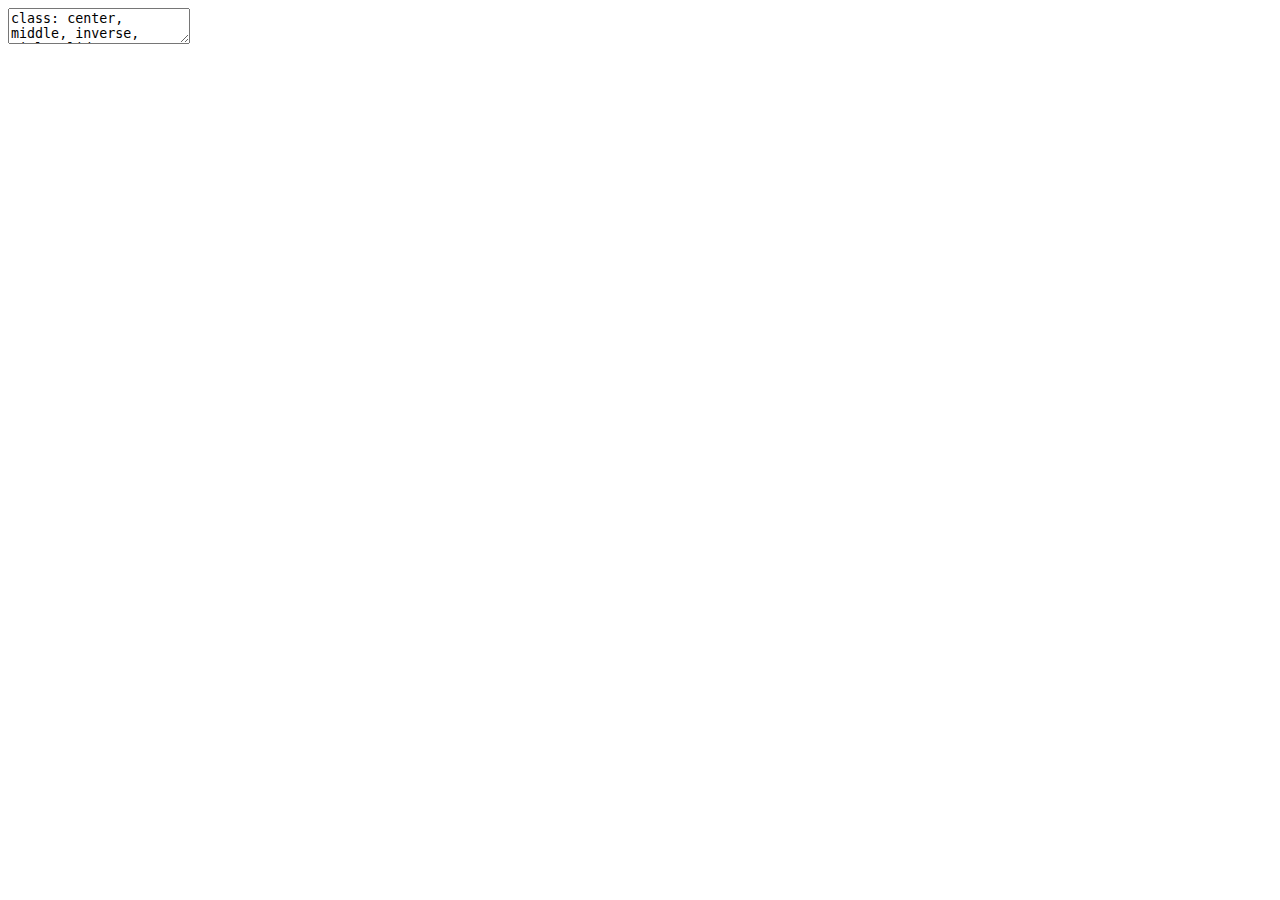
<file: index.html>
<!DOCTYPE html>
<html xmlns="http://www.w3.org/1999/xhtml" lang="" xml:lang="">
  <head>
    <title>Introduction à ggplot2</title>
    <meta charset="utf-8" />
    <meta name="author" content="Lorenzo Gaborini" />
    <meta name="date" content="2019-03-26" />
    <link href="libs/remark-css/default.css" rel="stylesheet" />
    <link href="libs/remark-css/default-fonts.css" rel="stylesheet" />
    <link rel="stylesheet" href="assets\css\ribbon-advanced.css" type="text/css" />
    <link rel="stylesheet" href="assets\css\custom.css" type="text/css" />
  </head>
  <body>
    <textarea id="source">
class: center, middle, inverse, title-slide

# Introduction à ggplot2
## Café des doctorants
### Lorenzo Gaborini
### 2019-03-26

---







---
layout: true

&lt;div class="ribbon-advanced"&gt;&lt;span&gt;Advanced!&lt;/span&gt;&lt;/div&gt;



---

# Buts

- R moderne : nouveaux outils

--

- Introduction au `tidyverse`

--

- Familiariser avec la librairie `ggplot2`

--

- Extensions

--

- `ggplot2` est énorme : **concepts** et **autonomie** !

--

- Pour informations : 
    + Stack Overflow
    + Cheatsheets : https://www.rstudio.com/resources/cheatsheets/
    + Documentation : https://ggplot2.tidyverse.org/reference/

---

# Prérequis

## Logiciels

  - R (nécessaire)

--

  - connaissances de base

--

  - Ressources: 
      + [R for Data Science](https://r4ds.had.co.nz/index.html) : guide au `tidyverse`
      + [TidyTuesday](https://github.com/rfordatascience/tidytuesday) : a weekly social data project in R
      + [ggplot2 cookbook](http://www.cookbook-r.com/Graphs/)

--

  - [RStudio](https://www.rstudio.com/) (conseillé)
      + interface complète pour **écrire**, **développer** et **produire**
      + literate programming : **R Markdown**, articles, présentations, sites web, ...





---
class: inverse, middle, center

# R : les bases

---

# R moderne : le tidyverse

-  ![:package_cran tidyverse] : écosystème de packages qui travaillent bien ensemble

![](assets/img/tidyverse1.png) et autres...

--

- Installation et chargement :   
  `install.packages("tidyverse")`   
  `library(tidyverse)`

&lt;!-- 
- `apply`, `sapply`, `vapply`, ... : remplacés par `purrr::map`     
    `df[df$col == 'a', ]` &lt;span class='text-curse'&gt;(combien de `[` ??? )&lt;/span&gt; : remplacé par `df %&gt;% filter(col == 'a')`
 --&gt;

---

# R moderne : le tidyverse

Les plus importants :

-  ![:package_cran readr] : lecture des données de fichiers (conversion en `data.frames`)

--

- ![:package_cran tidyr] : rangément de `data.frames`

--

- ![:package_cran dplyr] : manipulation de `data.frames` :   
   + filtrage, transformations, regroupage (voir : `plyr`, mais mieux !)

--

- ![:package_cran ggplot2] : visualisation de données

--

Auteur principal : Hadley Wickham (https://github.com/hadley/)


---

## Caractéristiques communes

- Le premier paramètre de chaque fonction est un `data.frame` qui contient l'information

--

- la valeur de retour est toujours un `data.frame` (ou `tibble`)

--

- fonctions faciles et prévisibles :   
  p.ex., `read_csv`, `mutate`, `select`, `summarize`, `filter`, `geom_point`, `geom_line`

--
    
- comportement prévisible : paramètres et valeurs de retour, erreurs, ...

--

- le **flux d'informations** est indiqué avec l'operateur `%&gt;%` (**pipe**)

--

&lt;div class="heavy-box"&gt;
    &lt;pre class="code-normal code-inline"&gt;f(x,y)&lt;/pre&gt; une fonction &lt;br/&gt;
    &lt;pre class="code-normal code-inline"&gt;x %&gt;% f(y)&lt;/pre&gt; est equivalent à : &lt;pre class="code-normal code-inline"&gt;f(x,y)&lt;/pre&gt;
&lt;/div&gt;

- très bonne documentation : R help, sites Internet, blogs, github

--

&lt;div class="heavy-box"&gt;
&lt;p&gt;&lt;b&gt;données rectangulaires&lt;/b&gt; (&lt;strong&gt;tidy data&lt;/strong&gt;)&lt;/p&gt;
&lt;p&gt;chaque ligne est une observation, chaque colonne est une variable&lt;/p&gt;
&lt;/div&gt;

---

# R moderne : exemple

Données sur les vols de New York en 2013 : ![:package_cran nycflights13]

--


```r
library(nycflights13)
head(flights, 4)
```

```
## # A tibble: 4 x 19
##    year month   day dep_time sched_dep_time dep_delay arr_time
##   &lt;int&gt; &lt;int&gt; &lt;int&gt;    &lt;int&gt;          &lt;int&gt;     &lt;dbl&gt;    &lt;int&gt;
## 1  2013     1     1      517            515         2      830
## 2  2013     1     1      533            529         4      850
## 3  2013     1     1      542            540         2      923
## 4  2013     1     1      544            545        -1     1004
## # ... with 12 more variables: sched_arr_time &lt;int&gt;, arr_delay &lt;dbl&gt;,
## #   carrier &lt;chr&gt;, flight &lt;int&gt;, tailnum &lt;chr&gt;, origin &lt;chr&gt;, dest &lt;chr&gt;,
## #   air_time &lt;dbl&gt;, distance &lt;dbl&gt;, hour &lt;dbl&gt;, minute &lt;dbl&gt;,
## #   time_hour &lt;dttm&gt;
```

---

# R moderne : exemple

Devinez le résultat !


```r
df &lt;- flights %&gt;% 
   filter(month %in% c(12, 1, 2)) %&gt;% 
   group_by(dest) %&gt;% 
   summarise(
      count = n(),
      dist = mean(distance, na.rm = TRUE),
      delay = mean(arr_delay, na.rm = TRUE)
   ) %&gt;% 
   filter(count &gt; 20, dest != "HNL")
```

(on a utilisé `dplyr` : fonctions `filter`, `group_by`, `summarise`, `n` et `%&gt;%`)

---

# R moderne : exemple

Voilà :


```r
head(df, 10)
```

```
## # A tibble: 10 x 4
##    dest  count  dist delay
##    &lt;chr&gt; &lt;int&gt; &lt;dbl&gt; &lt;dbl&gt;
##  1 ABQ      31 1826  30.3 
##  2 ALB     174  143  26.8 
##  3 ATL    4126  757.  9.14
##  4 AUS     521 1515. 13.4 
##  5 AVL      31  583  12.1 
##  6 BDL     112  116  11.3 
##  7 BGR      56  378  19.7 
##  8 BHM      58  866  17.5 
##  9 BNA    1358  759. 16.6 
## 10 BOS    3586  191.  3.25
```

---

# R moderne : exemple

`nycflights13` contient aussi des informations sur les aéroports :


```r
head(airports, 5)
```

```
## # A tibble: 5 x 8
##   faa   name                      lat   lon   alt    tz dst   tzone        
##   &lt;chr&gt; &lt;chr&gt;                   &lt;dbl&gt; &lt;dbl&gt; &lt;int&gt; &lt;dbl&gt; &lt;chr&gt; &lt;chr&gt;        
## 1 04G   Lansdowne Airport        41.1 -80.6  1044    -5 A     America/New_~
## 2 06A   Moton Field Municipal ~  32.5 -85.7   264    -6 A     America/Chic~
## 3 06C   Schaumburg Regional      42.0 -88.1   801    -6 A     America/Chic~
## 4 06N   Randall Airport          41.4 -74.4   523    -5 A     America/New_~
## 5 09J   Jekyll Island Airport    31.1 -81.4    11    -5 A     America/New_~
```

---

# R moderne : exemple

Jointures avec `dplyr` :


```r
df_airports &lt;- df %&gt;% 
   left_join(airports, by = c('dest' = 'faa'))
```

```
## # A tibble: 7 x 11
##   dest  count  dist delay name          lat    lon   alt    tz dst   tzone 
##   &lt;chr&gt; &lt;int&gt; &lt;dbl&gt; &lt;dbl&gt; &lt;chr&gt;       &lt;dbl&gt;  &lt;dbl&gt; &lt;int&gt; &lt;dbl&gt; &lt;chr&gt; &lt;chr&gt; 
## 1 ABQ      31 1826  30.3  Albuquerqu~  35.0 -107.   5355    -7 A     Ameri~
## 2 ALB     174  143  26.8  Albany Intl  42.7  -73.8   285    -5 A     Ameri~
## 3 ATL    4126  757.  9.14 Hartsfield~  33.6  -84.4  1026    -5 A     Ameri~
## 4 AUS     521 1515. 13.4  Austin Ber~  30.2  -97.7   542    -6 A     Ameri~
## 5 AVL      31  583  12.1  Asheville ~  35.4  -82.5  2165    -5 A     Ameri~
## 6 BDL     112  116  11.3  Bradley In~  41.9  -72.7   173    -5 A     Ameri~
## 7 BGR      56  378  19.7  Bangor Intl  44.8  -68.8   192    -5 A     Ameri~
```

---

# R moderne : exemple

Visualisation avec `ggplot2` :


```r
library(sf)
library(maps)

# Read the USA map
us_states &lt;- sf::st_as_sf(
   maps::map("state", plot = FALSE, fill = TRUE)
)

p &lt;- df_airports %&gt;% 
   ggplot() +
   geom_sf(data = us_states) +
   geom_point(aes(x = lon, y = lat, size = delay)) +
   ggtitle('Winter average delays from NYC') +
   labs(x = '', y = '') +
   scale_size_continuous('Delay [min]')
```


---
class: middle

# R moderne : exemple

&lt;img src="index_files/figure-html/us-plot-show-1.svg" style="max-width: 100%" /&gt;




---
class: center, middle, inverse

# La grammaire des données

---

# R : dplyr

**Grammaire des données**

- Juste quelques notions !

--

- Les données sont des `data.frame` (`tibble`)

--

- **verbes** qui les transforment

--

   + filtrage par lignes : `filter`
   + filtrage par colonnes : `select`
   + ajout de colonnes : `mutate`, `rename`
   + groupage de lignes : `group_by`
   + rangement : `arrange`
   + résumé : `summarise`

- Connexions avec les bases des données plus commmunes (p.ex. sqlite)

--

- Paradigme **split-apply-combine**

--

   + données → "je regroupe → je transforme → je simplifie"

&lt;!-- TODO: spread/gather, quite important! --&gt;



---
class: center, middle, inverse

# Les graphiques

---

# R: base graphics

Ce qu'on apprend aux premiers courses : "`base`"

--

(p.ex. données : `mtcars`, caractéristiques de 32 automobiles)

- Scatter plot, points et lignes    
  `plot(x = mtcars$mpg, y = mtcars$wt, col = ..., pch = ..., ...)`   
  `lines(x = mtcars$mpg, y = mtcars$wt, col = ..., pch = ..., ...)`   
  `points(x = mtcars$mpg, y = mtcars$wt, col = ..., pch = ..., ...)`

- Diagrammes à barres    
  `hist(x = mtcars$mpg)`

- Densité    
  `plot(density(x = mtcars$wt))`

- Boxplot   
  `boxplot(mtcars$wt)`

---

# R: base graphics

Exemple : 


```r
plot(x = mtcars$mpg, y = mtcars$wt, type = 'p', col = 'red')
title('Poids vs. consommation')
```

&lt;img src="index_files/figure-html/plot-base-1.svg" style="display: block; margin: auto;" /&gt;

---
class: twocol-code-plot

# R: base graphics, groupes

Avec **données groupées** ça se complique !

Exemple : (coloration par cylindres)

.left-code[

```r
# Couleurs ici
cols &lt;- mtcars$cyl
cols[mtcars$cyl == 4] &lt;- 'red'
cols[mtcars$cyl == 6] &lt;- 'black'
cols[mtcars$cyl == 8] &lt;- 'blue'

plot(x = mtcars$mpg, y = mtcars$wt, 
     type = 'p', col = cols)
title('Poids vs. consommation')
legend('topright', 
       c('4 cyl', '6 cyl', '8 cyl'), 
       fill = c('red', 'black', 'blue'))
```
]

--

.right-plot[
&lt;img src="index_files/figure-html/unnamed-chunk-17-1.svg" width="95%" style="display: block; margin: auto;" /&gt;
]

---
class: twocol-code-plot

# R: base graphics, multiples

.left-code[

Graphiques multiples : il faut un cycle...


```r
par(mfrow = c(3,1))
for (cyl_sub in unique(mtcars$cyl)) {
   mtcars_sub &lt;- mtcars[mtcars$cyl == cyl_sub, ]
   plot(x = mtcars_sub$mpg, y = mtcars_sub$wt, type = 'p')
   title(paste('Poids vs consommation:', cyl_sub, 'cylindres'))
}
```

]
.right-plot[

&lt;img src="index_files/figure-html/unnamed-chunk-18-1.svg" width="95%" style="display: block; margin: auto;" /&gt;
]
---

# R: base graphics

Inconvénients : 

- aspéct graphique pas agréable 

--

- méchanisme compliqué

--

- interface pas uniforme

--

- duplication et répétition : `\(\mathrm{Pr}(\text{erreur})\)` augmente !

--

- ...




---
class: center, middle, inverse

# La **grammaire des graphiques**

---

# Grammaire des graphiques

Un graphique est une combinaison d'éléments indépendants (**layers**):

- &lt;b&gt;`data`&lt;/b&gt; : un jeu de données 

--

- &lt;b&gt;`aes`thetic mapping&lt;/b&gt; :   

--

    corréspondance entre les variables dans `data` et les variables graphiques
- &lt;b&gt;`geom`&lt;/b&gt; : un objet graphique (point, ligne, cercle,...) qui séra montré

--

- &lt;b&gt;`position`&lt;/b&gt; : le déplacement des objets de type `geom` (souvent: identité)

--

- &lt;b&gt;`stat`&lt;/b&gt; : un objet qui calcule des statistiques (moyennes, ...) : (souvent: identité)

--

- &lt;b&gt;`coord`&lt;/b&gt; : le système de cordonnées (cartésiennes, polaires, ...)

--

- &lt;b&gt;`scale`&lt;/b&gt; : contrôle de la gamme des valeurs pour les données

--

- &lt;b&gt;`facet`&lt;/b&gt; : ajout de sous-graphiques

--

- &lt;b&gt;`theme`&lt;/b&gt; : réglage fin d'éléments graphiques 

--

- &lt;div class='heavy-box'&gt;Chaque graphique est une &lt;b&gt;somme&lt;/b&gt; de ces niveaux.&lt;/div&gt;

---
class: twocol-code-plot

## Grammaire des graphiques : exemple 

`ggplot2` est une implémentation de la grammaire des graphiques.

- L'objet de base est `ggplot(data = ...)`

--

- Puis on y somme les autres niveaux :

--

.left-code[


```r
library(ggplot2)

ggplot(mtcars) +
   geom_point(aes(x = mpg, y = wt)) +
   ggtitle('Autonomie vs poids') +
   labs(x = 'Autonomie', y = 'Poids')
```

- `ggtitle` : le titre

- `labs` : etiquettes des axes, titre, sous-titre, ...

]

--

.right-plot[

&lt;img src="index_files/figure-html/unnamed-chunk-19-1.svg" width="95%" style="display: block; margin: auto;" /&gt;
]

---
class: twocol-code-plot

## Grammaire des graphiques : exemple avec groupes

.left-code[

```r
p &lt;- ggplot(mtcars) +
   geom_point(aes(x = mpg, y = wt, col = cyl)) +
   ggtitle('Autonomie vs poids; cylindres') +
   scale_color_continuous('Nombre de cylinders')
p
```

- `data` : `mtcars`
- `geom_point` : ajout d'une couche graphique de type "scatter plot"   
   Variables graphiques : `x`, `y`, `col` (couleur : facultative)
- `aes` : **aesthetic mapping**    
   dans `data`: `mpg`, `wt`, `cyl` ⇒ variables `x`, `y`, `col` dans le graphique
- `ggplot` adopte une échelle de couleur automatique pour des valeurs continues
 
]

--
.right-plot[

&lt;img src="index_files/figure-html/unnamed-chunk-20-1.svg" width="95%" style="display: block; margin: auto;" /&gt;
]
---
class: twocol-code-plot

## Grammaire des graphiques : exemple

L'exemple avec les sous-groupes : facile !

.left-code[


```r
ggplot(mtcars) +
   geom_point(aes(x = mpg, y = wt)) +
   facet_wrap( ~ cyl) +
   ggtitle('Autonomie vs poids')
```

- Le sous-groupe est la couche `facet_wrap` 
- `ggplot` crée des sous-graphiques avec les valeurs de son argument
-  sous-graphiques automatiquément étiquetées

]
--
.right-plot[
&lt;img src="index_files/figure-html/unnamed-chunk-21-1.svg" width="95%" style="display: block; margin: auto;" /&gt;
]



---
class: center, middle, inverse

# Géometries

---

# Géometries

Les plus importantes :

- `geom_point` : points
- `geom_line` : lignes
- `geom_text`, `geom_label` : du texte   

--
- `geom_abline`, `geom_vline`, `geom_hline` :   
  lignes selon pente / intersection avec les axes   
--

- `geom_histogram`, `geom_boxplot`, `geom_density`   

--
- `geom_polygon`, `geom_path` :   
  un polygon ou parcours, vertices en ordre de apparition dans `data`
- `geom_raster`, `geom_contour` : pour données 2D

--
Mini-guide : 📖 [Data visualization cheatsheet](https://github.com/rstudio/cheatsheets/raw/master/data-visualization-2.1.pdf)   
--

### Anatomie d'une géometrie :  

- `geom_*(mapping = ..., data = ..., stat = ..., position = ..., ...)`
- `mapping` spécifie les **esthétiques** (correspondances entre variables)
- `data = ...` est utile pour lire un `data` modifié

---

# Esthétiques

Presque toutes les géometries supportent les esthétiques :

- `x`, `y`, `col` (bord), `fill` (remplissage), `alpha` (transparence).

Autres esthétiques :  
- `shape`, `lwd` (poids des lignes), `lty` (type des lignes), `size` (dimension des objets), ...

--

- Géometries particulières :    
  `xmin`, `xmax`, `ymin`, `ymax` → ![:read_the_docs]
  
--

- On peut les spécifier ailleurs :
  `geom_*(aes(...))`, ou `ggplot2(aes(...))` (partagées parmi les `geoms`)

--

- Variables non in `data` : placés en dehors de `aes`


```r
my_size &lt;- 0.5
ggplot(mtcars, aes(x = mpg, y = wt)) +
* geom_point(aes(col = cyl), size = my_size)
```


---

# Esthétiques

Vous pouvez utiliser des expressions :

.small-code[

```r
ggplot(mtcars) +
    geom_point(
      aes(x = qsec, y = mpg, 
*         col = hp/wt,
*         shape = factor(am)),
      size = 5) +
    labs(title = 'Rapport puissance/poids', x = 'Mile time [s]', y = 'Autonomie')
```

![](index_files/figure-html/unnamed-chunk-22-1.svg)&lt;!-- --&gt;
]

---
class: twocol-code-plot

# Un boxplot...

Consommation vs nombre de cylindres

.left-code[


```r
mtcars %&gt;% 
   ggplot(aes(x = factor(cyl), y = mpg)) + 
   geom_boxplot(aes(fill = factor(cyl))) +
   labs(x = 'Cylindres', y = 'Autonomie')
```

`labs(...)` : titres des axes

]
.right-plot[

&lt;img src="index_files/figure-html/boxplot-plot-1.svg" width="95%" style="display: block; margin: auto;" /&gt;
]

--

.left-inline[
Boxplot : médiane, quartiles, moustaches
]

--

.left-inline[
... mais qui les a calculés ?
]

---
class: center, middle, inverse

# Les statistiques

---

# Les statistiques

Avant de plotter :

- `data` est séparé en groupes selon les variables discrètes :
    + ce qu'on trouve dans `facets`
    + ce qu'on assigne à `col`, `fill`, `group`, ...

--

- Pour chaque sous-ensemble de `data`, le niveau `stat` calcule tout le nécéssaire

--

- Conséquence : à chaque `geom` corréspond un `stat` (souvent caché ! )

--

En pratique :

- `stat` ajoute des **colonnes** à `data` avec des noms fixes

---

## Les statistiques : exemple

Consommation vs poids : notez les esthétiques partagées


```r
p &lt;- ggplot(mtcars, aes(x = mpg, y = wt)) + 
     geom_point()
p
```

![](index_files/figure-html/geom-smooth-pre-1.svg)&lt;!-- --&gt;


---

## Les statistiques : exemple

- Ajout du niveau `geom_smooth` : smoothing n
  + linéaire : `method = "lm"` (et autres)
  + non-linéaire : dans ce cas `method = "loess"` (et autres)
--

- `geom_smooth` adore `stat_smooth` :
    + calcule les prédictions `y`, intervalles `ymin`, `ymax`, erreur `se`
    + représentation graphique optimale


```r
p + geom_smooth(method = 'loess')
```

![](index_files/figure-html/geom-smooth-1.svg)&lt;!-- --&gt;

---
class: slide-class-advanced

## Les statistiques : exemple

- On peut accéder aux valeurs avec `stat(...)` dans le même niveau !   
  (vieux code : les nouvelles variables commencent par `...`)

--

- Moyenne + intervalles de confiance pour la moyenne, `\(6\sigma\)`

.small-code[

```r
p + 
  geom_errorbar(aes(ymin = y - 3*stat(se), ymax = y + 3*stat(se), col = stat(se)), 
                alpha = 0.2,
                stat = 'smooth', method = 'loess') +
  scale_color_gradient('Standard error', low = 'blue', high = 'red')
```

![](index_files/figure-html/stat-manual-1.svg)&lt;!-- --&gt;
]



---

# Position



Quand on a des **éléments superposés** : (p.ex. diagramme à barre)

- Il y a une `stat_count` cachée ! (définit `\(y\)`)
- Par défault, empilés (`geom_bar`) ou superposés (`geom_point`) 


```r
ggplot(mtcars) + 
  geom_bar(aes(x = factor(cyl), fill = factor(am)))
```

![](index_files/figure-html/unnamed-chunk-24-1.svg)&lt;!-- --&gt;

---

# Position

Paramètre `position` :

- `dodge` : à coté


```r
ggplot(mtcars) + 
  geom_bar(aes(x = factor(cyl), fill = factor(am)),
*          position = 'dodge')
```

![](index_files/figure-html/unnamed-chunk-25-1.svg)&lt;!-- --&gt;

---

# Position

Paramètre `position` :

- `fill` : normalise


```r
ggplot(mtcars) + 
  geom_bar(aes(x = factor(cyl), fill = factor(am)),
*          position = 'fill')
```

![](index_files/figure-html/unnamed-chunk-26-1.svg)&lt;!-- --&gt;

---

# Position

Paramètre `position` :

- `stack` : empiler


```r
ggplot(mtcars) + 
  geom_bar(aes(x = factor(cyl), fill = factor(am)),
*          position = 'stack')
```

![](index_files/figure-html/unnamed-chunk-27-1.svg)&lt;!-- --&gt;


---

# Position

Paramètre `position` :

- `jitter` : ajout du bruit pour séparer


```r
ggplot(mtcars) + 
  geom_point(aes(x = am, y = vs))
```

![](index_files/figure-html/unnamed-chunk-28-1.svg)&lt;!-- --&gt;

---

# Position

Paramètre `position` :

- `jitter` : ajout du bruit pour séparer


```r
ggplot(mtcars) + 
  geom_point(aes(x = am, y = vs),
*          position = 'jitter')
```

![](index_files/figure-html/unnamed-chunk-29-1.svg)&lt;!-- --&gt;


---
class: small-code

# Position

Paramètre `position` :

- `jitter` : ajout du bruit pour séparer   
  Réglage ou `geom_jitter()`


```r
ggplot(mtcars) + 
  geom_point(aes(x = am, y = vs),
*            position = position_jitter(width = 0.1, height = 0.1))
```

![](index_files/figure-html/unnamed-chunk-30-1.svg)&lt;!-- --&gt;


  



---

# Coordinates

- Cordonnées cartésiennes x-y   
   `coord_cartesian(xlim = ..., ylim = ..., expand = ...)`

--
   
   + `xlim`, `ylim` : contrôle du **zoom**

--
   
   + `expand` (`TRUE`/`FALSE`) : ajout d'espace avant/après les extrèmes

--

- Cordonnées cartésiennes aux proportions fixés   
   `coord_fixed(ratio = ...)`

--

- Cordonnées polaires   
   `coord_polar(theta = 'x', ...)`   
   + `theta` : qui gère l'angle   

--

- Cordonnées inversées   
   `coord_flip()`   
   x devient y


---

# Scales

Correspondance entre les valeurs des **données** et les valeurs dans le **graphique.**

--

Echelles aux valeurs ...

- continues : types `numeric`, `int`, `Date`, ...
- discrètes : tout le reste (`factor`, `char`, ...)

- Noms : `scale_` + aeshétique + type d'échelle (`continuous`, `discrete`, `manual`, ...) 

--

#### Anatomie d'une échelle

Toutes échelles acceptent au moins :

- `name` : nom dans la légende

--

- `breaks` : les valeurs seuil où on trouve des droites, des signes, ... (default : intelligent)

--

- `labels` : les chaînes de caractères associées aux `breaks` (default : intelligent)

--

- `trans` : transformation données → (`breaks`, `labels`) (p.ex. `'log10'`)

--

- `limits` : les valeurs aux extrèmes (`NA` : min/max données)     
  Aussi : fonctions `xlim( )`, `ylim( )`


---

## Scales : x, y

Exemples : 

- `scale_x_continuous(trans = 'log10')` :  
  échelle `\(x\)` logarithmique (`scale_x_log10()`)
- `scale_y_discrete(breaks = c('a', 'b'), labels = c('Premier', 'Deuxième'))` :     
  échelle `\(y\)` discrète
- `scale_y_datetime()` : échelle `\(y\)` pour dates   
  (= `scale_y_continuous(trans = 'date')`)

--

### Scales vs coord\_x\_\* et coord\_y\_\*

&lt;div class="heavy-box center"&gt;&lt;span&gt;&lt;b&gt;scales&lt;/b&gt; les valeurs au delà des limites sont &lt;b&gt;remplacés&lt;/b&gt; avec &lt;span class="remark-inline-code"&gt;NA&lt;/span&gt;&lt;/span&gt;&lt;/div&gt;

--

&lt;div class="heavy-box center" style='background: red'&gt;&lt;span&gt;⚠ coupure d'éléments graphiques ! ⚠&lt;/span&gt;&lt;/div&gt;


---
class: slide-class-advanced
exclude: true

&lt;!-- TODO --&gt;

### Scales : expansion des limites

- `expand_limits(x = ..., y = ...)` : étendent le graphique jusqu'à ce(s) point(s) là   
  p.ex. `expand_limits(x = 0, y = 0)` pour inclure l'origine
   
--
- `scale_*_*(expand = expand_scale(mult = ..., add = ...))` :   
  pour décider combien d'espace ajouter autour des bords 

---

## Scales : couleurs, remplissage

Fini avec les couleurs de R !   
--

- Échelles chromatiques **optimisées** et **automatiques**   
--

- Pour les esthétiques `col`, `fill`   

--

Continues :

- `scale_color_continuous` : générique
- `scale_color_gradient`, `scale_color_gradient2`, `scale_color_gradientn`
- `scale_color_gray` : valeurs de gris

--

Discrètes :

- `scale_color_brewer` : palettes de [ColorBrewer](http://colorbrewer2.org/) : http://colorbrewer2.org/
  + 3 types : **div**erging, **qual**itative, **seq**uential
  + liste : `RColorBrewer::display.brewer.all()`    
&lt;img src="assets/img/brewer.png" class='center' style='width: 60%' /&gt;

---

- `scale_fill_viridis_d` :    
  même principe mais avec la palette Viridis (Python : `matplotlib`)   
  &lt;img src="assets/img/viridis.png" style='width: 65%' /&gt;
 
---
exclude: true

# Scales : exemple

&lt;!-- TODO --&gt;


```r
datasets::swiss %&gt;% 
   rownames_to_column('Location') %&gt;% 
   ggplot(aes(x = Catholic, y = Education)) +
   geom_point()
```

![](index_files/figure-html/unnamed-chunk-31-1.svg)&lt;!-- --&gt;


---
exclude: true

# Scales : exemple

&lt;!-- TODO --&gt;

Données sur la population US


```r
economics %&gt;% 
   ggplot(aes(x = date)) + 
   geom_line(aes(y = pop)) + 
   expand_limits(y = 0)

storms %&gt;% 
   mutate(time = paste(year, month, day, hour, sep = '-'),
          time = lubridate::parse_date_time(order = 'ymdH')) %&gt;% 
   ggplot() +
   geom_
```



---

# Facets

Deux façons :

- `facet_wrap(...)` : aligner sur une dimension
- `facet_grid(...)` : aligner en deux dimensions

--

Les axes seront partagés entre les graphiques !   
(sauf avec p.ex. `scales = "free_x"`)

--

Paramètres :

- `...` :   
  + une formule du type `colonnes ~ lignes` (vieille interface)
  + `vars(colonnes), vars(lignes)` (nouvelle interface)

--
class: slide-class-advanced

- `labeller` : types d'étiquettes pour les variables dans les onglets   
  `labeller = label_value` : que la valeur   
  `labeller = label_both` : '`nom` : `valeur`'   
  `labeller = label_parsed` : si `valeur` est une expression (`plotmath`)
  

---

# Facets : exemple

Sans onglets :


```r
mtcars %&gt;% 
  ggplot(aes(x = mpg, y = wt, col = factor(cyl))) + 
  geom_point()
```

![](index_files/figure-html/unnamed-chunk-33-1.svg)&lt;!-- --&gt;


---

# Facets : exemple

`facet_wrap` : par transmission (automatique / manuelle)


```r
mtcars %&gt;% 
  ggplot(aes(x = mpg, y = wt, col = factor(cyl))) + 
  geom_point() +
* facet_wrap(~ am) # vars(am)
```

![](index_files/figure-html/unnamed-chunk-34-1.svg)&lt;!-- --&gt;

---

# Facets : exemple

`facet_wrap` avec deux variables (nombre vitesses, transmission)


```r
mtcars %&gt;% 
  ggplot(aes(x = mpg, y = wt, col = factor(cyl))) + 
  geom_point() +
* facet_wrap(gear ~ am) # ou vars(gear, am)
```

![](index_files/figure-html/unnamed-chunk-35-1.svg)&lt;!-- --&gt;


---

# Facets : exemple

`facet_grid` : mieux !


```r
mtcars %&gt;% 
  ggplot(aes(x = mpg, y = wt, col = factor(cyl))) + 
  geom_point() +
* facet_grid(gear ~ am)
```

![](index_files/figure-html/unnamed-chunk-36-1.svg)&lt;!-- --&gt;


---

# Facets : exemple

`facet_grid` : mieux, avec étiquettes


```r
mtcars %&gt;% 
  ggplot(aes(x = mpg, y = wt, col = factor(cyl))) + 
  geom_point() +
* facet_grid(gear ~ am, labeller = label_both)
```

![](index_files/figure-html/unnamed-chunk-37-1.svg)&lt;!-- --&gt;



---
class: slide-class-advanced

# Facets : exemple

`facet_grid` : découplage des axes (mais toujours partagés ! )


```r
mtcars %&gt;% 
  ggplot(aes(x = mpg, y = wt, col = factor(cyl))) + 
  geom_point() +
* facet_grid(gear ~ am, labeller = label_both, scales = 'free')
```

![](index_files/figure-html/unnamed-chunk-38-1.svg)&lt;!-- --&gt;


---

# Facets : exemple

Rien vous empêche d'utiliser des expressions !


```r
mtcars %&gt;% 
  ggplot(aes(x = mpg, y = wt, col = factor(cyl))) + 
  geom_point() +
  facet_grid(paste(gear, 'vitesses') ~ 
             paste('Transmission', 
*                  ifelse(am == 0, 'automatique', 'manuelle')))
```

![](index_files/figure-html/unnamed-chunk-39-1.svg)&lt;!-- --&gt;

--

.protip-popup[
&lt;h4&gt;Protip&lt;/h4&gt;

- mieux transformer les variables *avant* de plotter (`dplyr` : `mutate`)
]

&lt;!--TODO: plotmath --&gt;




---

# Thèmes

Avec `theme(element = valeur, ...)` vous pouvez modifier les éléments graphiques   
(→ ![:read_the_docs])

--

.pull-left[.text-small[
  ### `element`

  - `title` : tous les titres
  - `axis.title.*` : les titre des axes
  
  - `axis.text.*` :   
    textes dans les marques sur les axes
  - `axis.ticks.*` :   
    marques sur les axes
  - `axis.line.*` :   
    les droites des axes

  - `legend.*` :   
    les légendes
  - `panel.*` : fond du graphique   
  - `plot.*` : autour le graphique
  - `strip.*` : composants de `facets`
  
  - ... ![:read_the_docs]
]
]

--

.pull-right[

  ### `valeur`

   Tous les éléments sont du type :

  - `element_line(...)` : droits
  
  - `element_rect(...)` :   
    rectangles (bords, fonds)
  
  - `element_text(...)` : texte
  
  - `element_blank(...)` :   
    pour effacer

]

---

# Thèmes : un exemple 

Base


```r
p &lt;- ggplot(mtcars, aes(x = mpg, y = wt, col = factor(cyl))) + 
   geom_point() + 
   ggtitle('Autonomie vs poids') + 
   scale_color_discrete('Cylindres') +
   labs(x = 'Autonomie', y = 'Poids') +
   facet_grid(am ~ gear, labeller = label_both)
*p 
```

![](index_files/figure-html/theme-slide-prog-1-1.svg)&lt;!-- --&gt;


---

# Thèmes : un exemple 

Titre gras


```r
p + theme(
* plot.title = element_text(face = 'bold'))
```

![](index_files/figure-html/theme-slide-prog-2-1.svg)&lt;!-- --&gt;

---

# Thèmes : un exemple 

Sans le fond


```r
p + theme(
  plot.title = element_text(face = 'bold'),
* panel.background = element_blank())
```

![](index_files/figure-html/theme-slide-prog-3-1.svg)&lt;!-- --&gt;

---

# Thèmes : un exemple 

Avec axes 


```r
p + theme(
  plot.title = element_text(face = 'bold'),
  panel.background = element_blank(),
* axis.line = element_line(size = 1))
```

![](index_files/figure-html/theme-slide-prog-4-1.svg)&lt;!-- --&gt;

---

# Thèmes : un exemple 

Fond des onglets


```r
p + theme(
  plot.title = element_text(face = 'bold'),
  panel.background = element_blank(),
  axis.line = element_line(size = 1),
* strip.background = element_rect(fill = 'black'))
```

![](index_files/figure-html/theme-slide-prog-5-1.svg)&lt;!-- --&gt;

---

# Thèmes : un exemple 

Texte des onglets


```r
p + theme(
  plot.title = element_text(face = 'bold'),
  panel.background = element_blank(),
  axis.line = element_line(size = 1),
  strip.background = element_rect(fill = 'black'),
* strip.text = element_text(color = 'white', face = 'bold'))
```

![](index_files/figure-html/theme-slide-prog-6-1.svg)&lt;!-- --&gt;


---

# Thèmes : un exemple 

Etiquettes axe x  


```r
p + theme(
  plot.title = element_text(face = 'bold'),
  panel.background = element_blank(),
  axis.line = element_line(size = 1),
  strip.background = element_rect(fill = 'black'),
  strip.text = element_text(color = 'white', face = 'bold'),
* axis.text.x = element_text(angle = 90))
```

![](index_files/figure-html/theme-slide-prog-7-1.svg)&lt;!-- --&gt;

--

# Thèmes : exemples

Inclus : 

- `theme_bw()` : noir et blanc

![](index_files/figure-html/unnamed-chunk-40-1.svg)&lt;!-- --&gt;

---

# Thèmes : exemples 

Inclus : 

- `theme_minimal()` : minimaliste

![](index_files/figure-html/unnamed-chunk-41-1.svg)&lt;!-- --&gt;


---

# Thèmes : exemples 

Inclus : 

- `theme_gray()` : gris

![](index_files/figure-html/unnamed-chunk-42-1.svg)&lt;!-- --&gt;

---

# Thèmes : exemples 

Package 📦 `ggthemes` :

- `theme_fivethirtyeight()`

![](index_files/figure-html/unnamed-chunk-43-1.svg)&lt;!-- --&gt;

---

# Thèmes : exemples 

Package 📦 `ggthemes` :

- `theme_few()`

![](index_files/figure-html/unnamed-chunk-44-1.svg)&lt;!-- --&gt;

---

# Thèmes : exemples 

Package 📦 `ggthemes` :

- `theme_excel()`

![](index_files/figure-html/unnamed-chunk-45-1.svg)&lt;!-- --&gt;

--

&lt;img src="https://media0.giphy.com/media/njl60xjwgrkWY/giphy.gif?cid=3640f6095c981f27764b434a323926c1" width="60%" class='image-popup-center'/&gt;


---
class: twocol-code-plot

#  Thèmes : composition

.left-code[
### Construction

Les thèmes sont composables :

```r
my_theme &lt;- theme_bw() + 
   theme(plot.title = element_text(colour = 'red'))

p + my_theme
```

### Réglage globale

Pour changer toutes les graphiques :


```r
ggplot2::theme_set(my_theme)
```
]

--

.right-plot[

&lt;img src="index_files/figure-html/theme-plus-plot-1.svg" width="95%" style="display: block; margin: auto;" /&gt;

]




---

# Sauvegarde

Facile : fonction `ggsave`   
Dernier plot (ou paramètre `plot = ...`)


```r
ggsave('myfile.pdf', width = 8, height = 5, units = 'cm')
ggsave('myfile.eps', width = 8, height = 5, units = 'cm')
ggsave('myfile.png', width = 8, height = 5, units = 'cm', dpi = 300)
```

--
class: slide-class-advanced

Cairo PDF (en cas de polices de caractères personnalisées) :


```r
ggsave('myfile.pdf', device = cairo_pdf)
```

---
class: slide-class-advanced small-code

# Composition d'éléments

Pour éviter de répéter des éléments chaque fois :   
- objet `ggplot` + objet `list`


```r
my_opts &lt;- list(
  scale_x_log10(), 
  scale_color_discrete('Cylindres'),
  ggtitle('Mon titre', subtitle = 'Sous-titre')
)
```

--


```r
ggplot(mtcars, aes(x = mpg, y = wt, col = factor(cyl))) + 
         geom_point() +
*        my_opts
```

![](index_files/figure-html/comb-plot-1.svg)&lt;!-- --&gt;



---
class: center, middle, inverse

# Extensions


---
class: slide-class-advanced

# plotly

- Package ![:package_cran plotly] : librarie similaire à `ggplot2`, mais interactive !

--

- traducteur de `ggplot2` à `plotly` : fonction `ggplotly`

--


```r
library(plotly)

pl &lt;- ggplot(mtcars, aes(x = mpg, y = wt)) + geom_point()

*ggplotly(pl)
```


&lt;iframe src="widgets/plotly_figure.html" width="600" height="300" scrolling="no" seamless="seamless" frameBorder="0"&gt;&lt;/iframe&gt;



---
# Animations

Package ![:package_cran gganimate]

Vous ajoutez quelques lignes...


```r
library(ggplot2)
library(gganimate)

p &lt;- ggplot(mtcars, aes(factor(cyl), mpg)) + 
  geom_boxplot() + 
* transition_states(
*   gear, transition_length = 2, state_length = 1
* ) +
* enter_fade() +
* exit_shrink() +
* ease_aes('sine-in-out')
```


---

# Animations



![](assets/img/gganimate.gif)


---
class: small-code

# Cartographie

Approche à la `tidyverse` : package ![:package_cran sf]

--

```r
library(sf)

# Shapefile des cantons
shp &lt;- sf::st_read('data/switzerland_shapefiles/gadm36_CHE_1.shp', quiet = TRUE)

ggplot(shp) +
   geom_sf(aes(fill = (NAME_1 == 'Ticino'))) +
   geom_sf_text(aes(label = NAME_1), size = 3) +
   theme_bw() +
   scale_fill_discrete('', breaks = c(TRUE, FALSE), labels = c('Rigole', 'Travaille'))
```

![](index_files/figure-html/sf-1.svg)&lt;!-- --&gt;



---
class: small-code slide-class-advanced
exclude: true

# Graphs

- Package ![:package_cran tidygraph]
- Package ![:package_cran ggraph]

- grammaire des **graphs**

&lt;!-- TODO --&gt;

---
class: slide-class-advanced

# ggplot2 in Python

Diverses implémentations de la grammaire des graphiques :
- [`plotnine`](https://plotnine.readthedocs.io/)
- [`ggplot`](http://ggplot.yhathq.com/)


```python
from ggplot import *

ggplot(aes(x='date', y='beef'), data=meat) +\
    geom_line() +\
    stat_smooth(colour='blue', span=0.2)
```

.img-small-50[
  ![](assets/img/ggplot_py.png)
]

---
class: center, middle, inverse

# Pour aller plus loin...

---

# Pour aller plus loin...

Galérie des extensions

- [ggplot gallery](https://www.ggplot2-exts.org/gallery/) : https://www.ggplot2-exts.org/gallery/

Protip : 

1. suivez des blog 
2. copiez les exemples de GitHub
3. ???
4. profitez !


---
class: slide-class-advanced

# Ces slides...

## R Markdown

- **Markdown** : langage simple pour rédiger du texte formaté
- GitHub, blogs...

--

- **R Markdown** = Markdown avec code integré
- pour générer 
  + pages web, blogs, articles, présentations, interfaces, livres, ... 
- [Galérie](https://rmarkdown.rstudio.com/gallery.html)
- [Guide](https://bookdown.org/yihui/rmarkdown/) (faite avec R Markdown + ![:package_cran blogdown])

### Cette présentation 

- ![:package_cran xaringan] basé sur la librairie [reveal.js](https://revealjs.com)
- Mélange : R Markdown + CSS (quelques détails)
- [Documentation](http://slides.yihui.name/xaringan/) (c'est une présentation!)
    </textarea>
<style data-target="print-only">@media screen {.remark-slide-container{display:block;}.remark-slide-scaler{box-shadow:none;}}</style>
<script src="https://remarkjs.com/downloads/remark-latest.min.js"></script>
<script src="assets/js/macros.js"></script>
<script>var slideshow = remark.create({
"highlightStyle": "github",
"highlightLines": true,
"countIncrementalSlides": true
});
if (window.HTMLWidgets) slideshow.on('afterShowSlide', function (slide) {
  window.dispatchEvent(new Event('resize'));
});
(function(d) {
  var s = d.createElement("style"), r = d.querySelector(".remark-slide-scaler");
  if (!r) return;
  s.type = "text/css"; s.innerHTML = "@page {size: " + r.style.width + " " + r.style.height +"; }";
  d.head.appendChild(s);
})(document);

(function(d) {
  var el = d.getElementsByClassName("remark-slides-area");
  if (!el) return;
  var slide, slides = slideshow.getSlides(), els = el[0].children;
  for (var i = 1; i < slides.length; i++) {
    slide = slides[i];
    if (slide.properties.continued === "true" || slide.properties.count === "false") {
      els[i - 1].className += ' has-continuation';
    }
  }
  var s = d.createElement("style");
  s.type = "text/css"; s.innerHTML = "@media print { .has-continuation { display: none; } }";
  d.head.appendChild(s);
})(document);
// delete the temporary CSS (for displaying all slides initially) when the user
// starts to view slides
(function() {
  var deleted = false;
  slideshow.on('beforeShowSlide', function(slide) {
    if (deleted) return;
    var sheets = document.styleSheets, node;
    for (var i = 0; i < sheets.length; i++) {
      node = sheets[i].ownerNode;
      if (node.dataset["target"] !== "print-only") continue;
      node.parentNode.removeChild(node);
    }
    deleted = true;
  });
})();</script>

<script>
(function() {
  var links = document.getElementsByTagName('a');
  for (var i = 0; i < links.length; i++) {
    if (/^(https?:)?\/\//.test(links[i].getAttribute('href'))) {
      links[i].target = '_blank';
    }
  }
})();
</script>

<script>
slideshow._releaseMath = function(el) {
  var i, text, code, codes = el.getElementsByTagName('code');
  for (i = 0; i < codes.length;) {
    code = codes[i];
    if (code.parentNode.tagName !== 'PRE' && code.childElementCount === 0) {
      text = code.textContent;
      if (/^\\\((.|\s)+\\\)$/.test(text) || /^\\\[(.|\s)+\\\]$/.test(text) ||
          /^\$\$(.|\s)+\$\$$/.test(text) ||
          /^\\begin\{([^}]+)\}(.|\s)+\\end\{[^}]+\}$/.test(text)) {
        code.outerHTML = code.innerHTML;  // remove <code></code>
        continue;
      }
    }
    i++;
  }
};
slideshow._releaseMath(document);
</script>
<!-- dynamically load mathjax for compatibility with self-contained -->
<script>
(function () {
  var script = document.createElement('script');
  script.type = 'text/javascript';
  script.src  = 'https://mathjax.rstudio.com/latest/MathJax.js?config=TeX-MML-AM_CHTML';
  if (location.protocol !== 'file:' && /^https?:/.test(script.src))
    script.src  = script.src.replace(/^https?:/, '');
  document.getElementsByTagName('head')[0].appendChild(script);
})();
</script>
  </body>
</html>
</file>
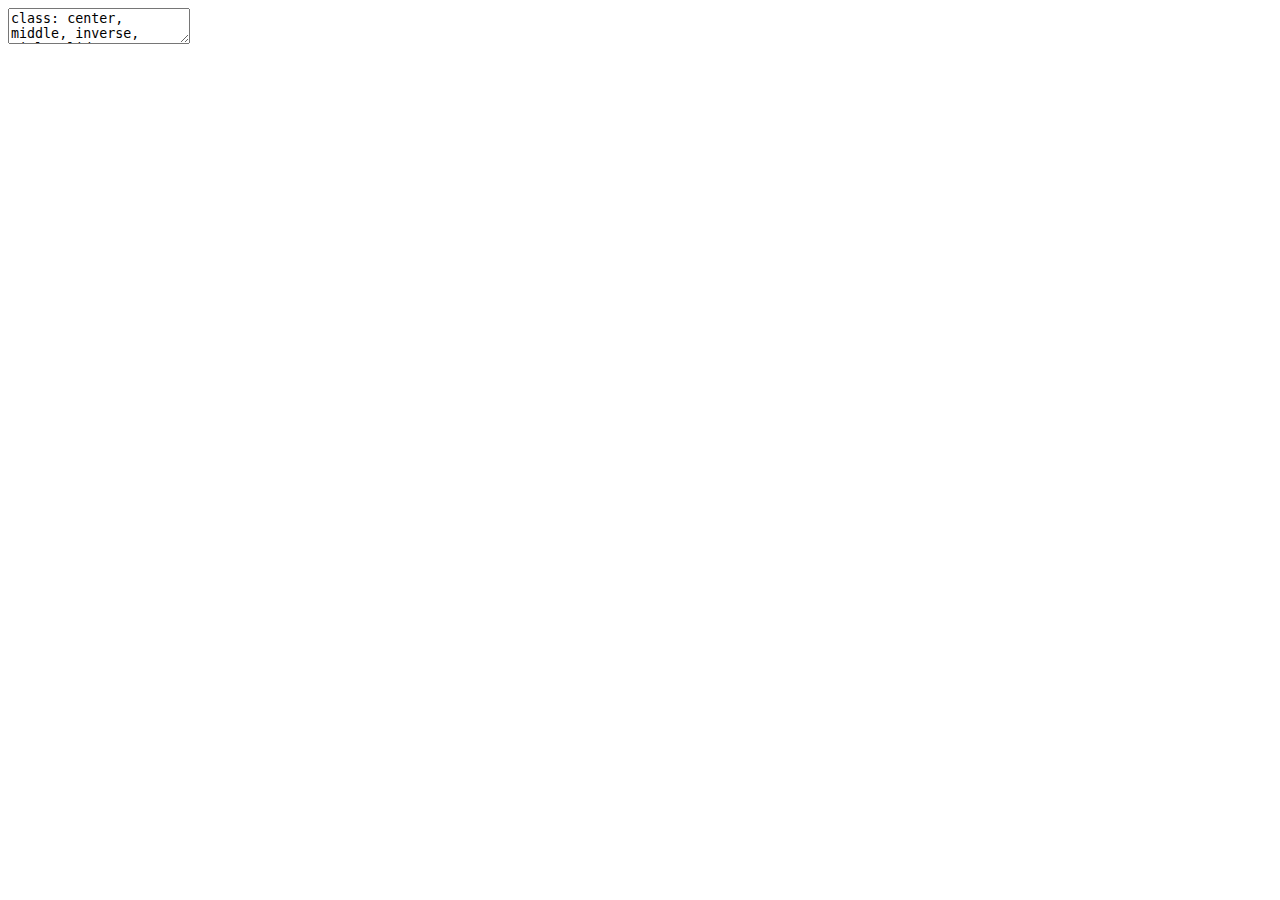
<file: docs/index.html>
<!DOCTYPE html>
<html xmlns="http://www.w3.org/1999/xhtml" lang="" xml:lang="">
  <head>
    <title>Introduction à ggplot2</title>
    <meta charset="utf-8" />
    <meta name="author" content="Lorenzo Gaborini" />
    <meta name="date" content="2019-03-26" />
    <link href="libs/remark-css/default.css" rel="stylesheet" />
    <link href="libs/remark-css/default-fonts.css" rel="stylesheet" />
    <script src="libs/htmlwidgets/htmlwidgets.js"></script>
    <script src="libs/jquery/jquery.min.js"></script>
    <link href="libs/datatables-css/datatables-crosstalk.css" rel="stylesheet" />
    <script src="libs/datatables-binding/datatables.js"></script>
    <link href="libs/dt-core/css/jquery.dataTables.min.css" rel="stylesheet" />
    <link href="libs/dt-core/css/jquery.dataTables.extra.css" rel="stylesheet" />
    <script src="libs/dt-core/js/jquery.dataTables.min.js"></script>
    <link href="libs/crosstalk/css/crosstalk.css" rel="stylesheet" />
    <script src="libs/crosstalk/js/crosstalk.min.js"></script>
    <link rel="stylesheet" href="assets\css\ribbon-advanced.css" type="text/css" />
    <link rel="stylesheet" href="assets\css\custom.css" type="text/css" />
  </head>
  <body>
    <textarea id="source">
class: center, middle, inverse, title-slide

# Introduction à ggplot2
## Café des doctorants
### Lorenzo Gaborini
### 2019-03-26

---







layout: true

&lt;div class="ribbon-advanced"&gt;&lt;span&gt;Advanced!&lt;/span&gt;&lt;/div&gt;
&lt;div id='overlay'&gt;&lt;/div&gt;



---
class: inverse

### Contrôles

Appuyer sur &lt;span class="help-key"&gt;h&lt;/span&gt; ou &lt;span class="help-key"&gt;?&lt;/span&gt; pour contrôler la présentation.

---

# Buts

- R moderne : nouveaux outils

--

- Introduction au `tidyverse`

--

- Familiariser avec la librairie `ggplot2`

--

- Extensions

--

- `ggplot2` est énorme : **concepts** et **autonomie** !

--

- Pour informations : 
    + Stack Overflow
    + Cheatsheets : https://www.rstudio.com/resources/cheatsheets/
    + Documentation : https://ggplot2.tidyverse.org/reference/

---

# Prérequis

## Logiciels

  - R (nécessaire)

--

  - connaissances de base

--

  - Ressources: 
      + [R for Data Science](https://r4ds.had.co.nz/index.html) : guide au `tidyverse`
      + [TidyTuesday](https://github.com/rfordatascience/tidytuesday) : **a weekly social data project in R**
      + [ggplot2 cookbook](http://www.cookbook-r.com/Graphs/)

--

  - [RStudio](https://www.rstudio.com/) (conseillé)
      + interface complète pour **écrire**, **développer** et **produire**
      + literate programming : **R Markdown**, articles, présentations, sites web, ...





---
class: inverse, middle, center

# R : les bases

---

# R moderne : le tidyverse

-  ![:package_cran tidyverse] : écosystème de packages qui travaillent bien ensemble

![](assets/img/tidyverse1.png) et autres...

--

- Installation et chargement :   
  `install.packages("tidyverse")`   
  `library(tidyverse)`

&lt;!-- 
- `apply`, `sapply`, `vapply`, ... : remplacés par `purrr::map`     
    `df[df$col == 'a', ]` &lt;span class='text-curse'&gt;(combien de `[` ??? )&lt;/span&gt; : remplacé par `df %&gt;% filter(col == 'a')`
 --&gt;

---

# R moderne : le tidyverse

Les plus importants :

-  ![:package_cran readr] : lecture des données de fichiers (conversion en `data.frames`)

--

- ![:package_cran tidyr] : rangement de `data.frames`

--

- ![:package_cran dplyr] : manipulation de `data.frames` :   
   + filtrage, transformations, regroupage (voir : `plyr`, mais mieux !)

--

- ![:package_cran ggplot2] : visualisation de données

--

Auteur principal : Hadley Wickham (https://github.com/hadley/)


---

## Caractéristiques communes

- Le premier paramètre de chaque fonction est un `data.frame` qui contient l'information

--

- la valeur de retour est toujours un `data.frame` (ou `tibble`)

--

- fonctions faciles et prévisibles :   
  p.ex., `read_csv`, `mutate`, `select`, `summarize`, `filter`, `geom_point`, `geom_line`

--
    
- comportement prévisible : paramètres et valeurs de retour, erreurs, ...

--

- très bonne documentation : R help, sites Internet, blogs, github

---

## Caractéristiques communes : pipe


- le **flux d'informations** est indiqué avec l'opérateur `%&gt;%` (**pipe**)

--

&lt;div class="heavy-box"&gt;
    &lt;pre class="remark-inline-code code-inline"&gt;f(x,y)&lt;/pre&gt; une fonction &lt;br/&gt;
    &lt;pre class="remark-inline-code code-inline"&gt;x %&gt;% f(y)&lt;/pre&gt; est équivalent à &lt;pre class="remark-inline-code code-inline"&gt;f(x,y)&lt;/pre&gt;
&lt;/div&gt;

--

- Conséquence :   

&lt;div class="heavy-box"&gt;
    &lt;h5 style="display: inline"&gt;Lecture de gauche à droite !&lt;/h5&gt;&lt;br/&gt;
    &lt;pre class="remark-inline-code code-inline"&gt;x %&gt;% f(y)&lt;/pre&gt; : 
    &lt;pre class="remark-inline-code code-inline"&gt;x&lt;/pre&gt; &lt;b&gt;"then"&lt;/b&gt; &lt;pre class="remark-inline-code code-inline"&gt;f(y)&lt;/pre&gt;
&lt;/div&gt;

- Clavier (R Studio) : par défaut
  + Windows : CTRL + ⇧ + M
  + Mac : ⌘ + ⇧ + M


---

## Caractéristiques communes : données rectangulaires

Dans le `tidyverse` on travaille avec :

&lt;div class="heavy-box"&gt;
&lt;span&gt;&lt;b&gt;données rectangulaires&lt;/b&gt; (&lt;b&gt;tidy data&lt;/b&gt;)&lt;/span&gt;&lt;/br&gt;
&lt;span&gt;chaque ligne est une observation, chaque colonne est une variable&lt;/span&gt;
&lt;/div&gt;

--
![:package_cran tidyr] vous aide ! (anciennement : ![:package_cran reshape2])

--

.img-small-80[
  .pull-left[
    ![](assets/img/gather.png)
  ]
  .pull-right[
    ![](assets/img/spread.png)
  ]
]

Aussi: `separate`, `unite`, ...   

![:read_the_docs] : [Data Import cheatsheet](https://github.com/rstudio/cheatsheets/raw/master/data-import.pdf)

---

# R moderne : exemple

Données sur les vols de New York en 2013 : ![:package_cran nycflights13]

--


```r
library(nycflights13)
head(flights, 20)
```

<div id="DT-flights" style="width:100%;height:auto;" class="datatables html-widget"></div>
<script type="application/json" data-for="DT-flights">{"x":{"filter":"none","fillContainer":false,"data":[["1","2","3","4","5","6","7","8","9","10","11","12","13","14","15","16","17","18","19","20"],[2013,2013,2013,2013,2013,2013,2013,2013,2013,2013,2013,2013,2013,2013,2013,2013,2013,2013,2013,2013],[1,1,1,1,1,1,1,1,1,1,1,1,1,1,1,1,1,1,1,1],[1,1,1,1,1,1,1,1,1,1,1,1,1,1,1,1,1,1,1,1],[517,533,542,544,554,554,555,557,557,558,558,558,558,558,559,559,559,600,600,601],[515,529,540,545,600,558,600,600,600,600,600,600,600,600,600,559,600,600,600,600],[2,4,2,-1,-6,-4,-5,-3,-3,-2,-2,-2,-2,-2,-1,0,-1,0,0,1],[830,850,923,1004,812,740,913,709,838,753,849,853,924,923,941,702,854,851,837,844],[819,830,850,1022,837,728,854,723,846,745,851,856,917,937,910,706,902,858,825,850],[11,20,33,-18,-25,12,19,-14,-8,8,-2,-3,7,-14,31,-4,-8,-7,12,-6],["UA","UA","AA","B6","DL","UA","B6","EV","B6","AA","B6","B6","UA","UA","AA","B6","UA","B6","MQ","B6"],[1545,1714,1141,725,461,1696,507,5708,79,301,49,71,194,1124,707,1806,1187,371,4650,343],["N14228","N24211","N619AA","N804JB","N668DN","N39463","N516JB","N829AS","N593JB","N3ALAA","N793JB","N657JB","N29129","N53441","N3DUAA","N708JB","N76515","N595JB","N542MQ","N644JB"],["EWR","LGA","JFK","JFK","LGA","EWR","EWR","LGA","JFK","LGA","JFK","JFK","JFK","EWR","LGA","JFK","EWR","LGA","LGA","EWR"],["IAH","IAH","MIA","BQN","ATL","ORD","FLL","IAD","MCO","ORD","PBI","TPA","LAX","SFO","DFW","BOS","LAS","FLL","ATL","PBI"],[227,227,160,183,116,150,158,53,140,138,149,158,345,361,257,44,337,152,134,147],[1400,1416,1089,1576,762,719,1065,229,944,733,1028,1005,2475,2565,1389,187,2227,1076,762,1023],[5,5,5,5,6,5,6,6,6,6,6,6,6,6,6,5,6,6,6,6],[15,29,40,45,0,58,0,0,0,0,0,0,0,0,0,59,0,0,0,0],["2013-01-01T10:00:00Z","2013-01-01T10:00:00Z","2013-01-01T10:00:00Z","2013-01-01T10:00:00Z","2013-01-01T11:00:00Z","2013-01-01T10:00:00Z","2013-01-01T11:00:00Z","2013-01-01T11:00:00Z","2013-01-01T11:00:00Z","2013-01-01T11:00:00Z","2013-01-01T11:00:00Z","2013-01-01T11:00:00Z","2013-01-01T11:00:00Z","2013-01-01T11:00:00Z","2013-01-01T11:00:00Z","2013-01-01T10:00:00Z","2013-01-01T11:00:00Z","2013-01-01T11:00:00Z","2013-01-01T11:00:00Z","2013-01-01T11:00:00Z"]],"container":"<table class=\"compact\">\n  <thead>\n    <tr>\n      <th> <\/th>\n      <th>year<\/th>\n      <th>month<\/th>\n      <th>day<\/th>\n      <th>dep_time<\/th>\n      <th>sched_dep_time<\/th>\n      <th>dep_delay<\/th>\n      <th>arr_time<\/th>\n      <th>sched_arr_time<\/th>\n      <th>arr_delay<\/th>\n      <th>carrier<\/th>\n      <th>flight<\/th>\n      <th>tailnum<\/th>\n      <th>origin<\/th>\n      <th>dest<\/th>\n      <th>air_time<\/th>\n      <th>distance<\/th>\n      <th>hour<\/th>\n      <th>minute<\/th>\n      <th>time_hour<\/th>\n    <\/tr>\n  <\/thead>\n<\/table>","options":{"pageLength":7,"lengthChange":false,"scrollX":true,"columnDefs":[{"className":"dt-right","targets":[1,2,3,4,5,6,7,8,9,11,15,16,17,18]},{"orderable":false,"targets":0}],"order":[],"autoWidth":false,"orderClasses":false}},"evals":[],"jsHooks":[]}</script>

---

# R moderne : exemple

Devinez le résultat !


```r
df &lt;- flights %&gt;% 
   filter(month %in% c(12, 1, 2)) %&gt;% 
   group_by(dest) %&gt;% 
   summarise(
      count = n(),
      dist = mean(distance, na.rm = TRUE),
      delay = mean(arr_delay, na.rm = TRUE)
   ) %&gt;% 
   filter(count &gt; 20, dest != "HNL")
```

(on a utilisé `dplyr` : fonctions `filter`, `group_by`, `summarise`, `n` et `%&gt;%`)

---

# R moderne : exemple

Voilà :


```r
head(df, 10)
```

```
## # A tibble: 10 x 4
##    dest  count  dist delay
##    &lt;chr&gt; &lt;int&gt; &lt;dbl&gt; &lt;dbl&gt;
##  1 ABQ      31 1826  30.3 
##  2 ALB     174  143  26.8 
##  3 ATL    4126  757.  9.14
##  4 AUS     521 1515. 13.4 
##  5 AVL      31  583  12.1 
##  6 BDL     112  116  11.3 
##  7 BGR      56  378  19.7 
##  8 BHM      58  866  17.5 
##  9 BNA    1358  759. 16.6 
## 10 BOS    3586  191.  3.25
```

---

# R moderne : exemple

`nycflights13` contient aussi des informations sur les aéroports :


```r
head(airports, 5)
```

```
## # A tibble: 5 x 8
##   faa   name                      lat   lon   alt    tz dst   tzone        
##   &lt;chr&gt; &lt;chr&gt;                   &lt;dbl&gt; &lt;dbl&gt; &lt;int&gt; &lt;dbl&gt; &lt;chr&gt; &lt;chr&gt;        
## 1 04G   Lansdowne Airport        41.1 -80.6  1044    -5 A     America/New_~
## 2 06A   Moton Field Municipal ~  32.5 -85.7   264    -6 A     America/Chic~
## 3 06C   Schaumburg Regional      42.0 -88.1   801    -6 A     America/Chic~
## 4 06N   Randall Airport          41.4 -74.4   523    -5 A     America/New_~
## 5 09J   Jekyll Island Airport    31.1 -81.4    11    -5 A     America/New_~
```

---

# R moderne : exemple

Jointures avec `dplyr` :


```r
df_airports &lt;- df %&gt;% 
   left_join(airports, by = c('dest' = 'faa'))
```

```
## # A tibble: 7 x 11
##   dest  count  dist delay name          lat    lon   alt    tz dst   tzone 
##   &lt;chr&gt; &lt;int&gt; &lt;dbl&gt; &lt;dbl&gt; &lt;chr&gt;       &lt;dbl&gt;  &lt;dbl&gt; &lt;int&gt; &lt;dbl&gt; &lt;chr&gt; &lt;chr&gt; 
## 1 ABQ      31 1826  30.3  Albuquerqu~  35.0 -107.   5355    -7 A     Ameri~
## 2 ALB     174  143  26.8  Albany Intl  42.7  -73.8   285    -5 A     Ameri~
## 3 ATL    4126  757.  9.14 Hartsfield~  33.6  -84.4  1026    -5 A     Ameri~
## 4 AUS     521 1515. 13.4  Austin Ber~  30.2  -97.7   542    -6 A     Ameri~
## 5 AVL      31  583  12.1  Asheville ~  35.4  -82.5  2165    -5 A     Ameri~
## 6 BDL     112  116  11.3  Bradley In~  41.9  -72.7   173    -5 A     Ameri~
## 7 BGR      56  378  19.7  Bangor Intl  44.8  -68.8   192    -5 A     Ameri~
```

---

# R moderne : exemple

Visualisation avec `ggplot2` :


```r
library(sf)
library(maps)

# Read the USA map
us_states &lt;- sf::st_as_sf(
   maps::map("state", plot = FALSE, fill = TRUE)
)

p &lt;- df_airports %&gt;% 
   ggplot() +
   geom_sf(data = us_states) +
   geom_point(aes(x = lon, y = lat, size = delay)) +
   ggtitle('Winter average delays from NYC') +
   labs(x = '', y = '') +
   scale_size_continuous('Delay [min]')
```


---
class: middle

# R moderne : exemple

&lt;img src="index_files/figure-html/us-plot-show-1.svg" style="max-width: 100%" /&gt;




---
class: center, middle, inverse

# La grammaire des données

---

# R : dplyr

**Grammaire des données**

- Juste quelques notions !

--

- Les données sont des `data.frame` (`tibble`)

--

- **verbes** qui les transforment

--

   + filtrage par lignes : `filter`
   + filtrage par colonnes : `select`
   + ajout de colonnes : `mutate`, `rename`
   + groupage de lignes : `group_by`
   + rangement : `arrange`
   + résumé : `summarise`

- Connexions avec les bases des données plus communes (p.ex. sqlite)

--

- Paradigme **split-apply-combine**

--

   + données → "je regroupe → je transforme → je simplifie"




---
class: center, middle, inverse

# Les graphiques

---

# R : base graphics

Ce qu'on apprend aux premiers courses : "`base`"

--

(p.ex. données : `mtcars`, caractéristiques de 32 automobiles)

- Scatter plot, points et lignes    
  `plot(x = mtcars$mpg, y = mtcars$wt, col = ..., pch = ..., ...)`   
  `lines(x = mtcars$mpg, y = mtcars$wt, col = ..., pch = ..., ...)`   
  `points(x = mtcars$mpg, y = mtcars$wt, col = ..., pch = ..., ...)`

- Diagrammes à barres    
  `hist(x = mtcars$mpg)`

- Densité    
  `plot(density(x = mtcars$wt))`

- Boxplot   
  `boxplot(mtcars$wt)`

---

# R : base graphics

Exemple : 


```r
plot(x = mtcars$mpg, y = mtcars$wt, type = 'p', col = 'red')
title('Poids vs. consommation')
```

&lt;img src="index_files/figure-html/plot-base-1.svg" style="display: block; margin: auto;" /&gt;

---
class: twocol-code-plot

# R : base graphics, groupes

Avec **données groupées** ça se complique !

Exemple : (coloration par cylindres)

.left-code[

```r
# Couleurs ici
cols &lt;- mtcars$cyl
cols[mtcars$cyl == 4] &lt;- 'red'
cols[mtcars$cyl == 6] &lt;- 'black'
cols[mtcars$cyl == 8] &lt;- 'blue'

plot(x = mtcars$mpg, y = mtcars$wt, 
     type = 'p', col = cols)
title('Poids vs. consommation')
legend('topright', 
       c('4 cyl', '6 cyl', '8 cyl'), 
       fill = c('red', 'black', 'blue'))
```
]

--

.right-plot[
&lt;img src="index_files/figure-html/unnamed-chunk-18-1.svg" width="95%" style="display: block; margin: auto;" /&gt;
]

---
class: twocol-code-plot

# R : base graphics, multiples

.left-code[

Graphiques multiples : il faut un cycle...


```r
par(mfrow = c(3,1))
for (cyl_sub in unique(mtcars$cyl)) {
   mtcars_sub &lt;- mtcars[mtcars$cyl == cyl_sub, ]
   plot(x = mtcars_sub$mpg, y = mtcars_sub$wt, type = 'p')
   title(paste('Poids vs consommation:', cyl_sub, 'cylindres'))
}
```

]
.right-plot[

&lt;img src="index_files/figure-html/unnamed-chunk-19-1.svg" width="95%" style="display: block; margin: auto;" /&gt;
]
---

# R : base graphics

Inconvénients : 

- aspect graphique pas agréable 

--

- mécanisme compliqué

--

- interface pas uniforme

--

- duplication et répétition : `\(\mathrm{Pr}(\text{erreur})\)` augmente !

--

- ...




---
class: center, middle, inverse
name: slide-grammaire-graphiques

# La **grammaire des graphiques**

---

# Grammaire des graphiques

Un graphique est une combinaison d'éléments indépendants (**layers**) :

- &lt;b&gt;`data`&lt;/b&gt; : un jeu de données 

--

- &lt;b&gt;`aes`thetic mapping&lt;/b&gt; :   

--

    corréspondance entre les variables dans `data` et les variables graphiques
- &lt;b&gt;`geom`&lt;/b&gt; : un objet graphique (point, ligne, cercle, ...) qui sera montré

--

- &lt;b&gt;`position`&lt;/b&gt; : le déplacement des objets de type `geom` (souvent: identité)

--

- &lt;b&gt;`stat`&lt;/b&gt; : un objet qui calcule des statistiques (moyennes, ...) : (souvent: identité)

--

- &lt;b&gt;`coord`&lt;/b&gt; : le système de cordonnées (cartésiennes, polaires, ...)

--

- &lt;b&gt;`scale`&lt;/b&gt; : contrôle de la gamme des valeurs pour les données

--

- &lt;b&gt;`facet`&lt;/b&gt; : ajout de sous-graphiques

--

- &lt;b&gt;`theme`&lt;/b&gt; : réglage fin d'éléments graphiques 

--

- &lt;div class='heavy-box'&gt;Chaque graphique est une &lt;b&gt;somme&lt;/b&gt; de ces niveaux.&lt;/div&gt;

---
class: twocol-code-plot

## Grammaire des graphiques : exemple 

`ggplot2` est une implémentation de la grammaire des graphiques.

- L'objet de base est `ggplot(data = ...)`

--

- Puis on y somme les autres niveaux :

--

.left-code[


```r
library(ggplot2)

ggplot(mtcars) +
   geom_point(aes(x = mpg, y = wt)) +
   ggtitle('Autonomie vs poids') +
   labs(x = 'Autonomie', y = 'Poids')
```

- `ggtitle` : le titre

- `labs` : étiquettes des axes, titre, sous-titre, ...

]

--

.right-plot[

&lt;img src="index_files/figure-html/unnamed-chunk-20-1.svg" width="95%" style="display: block; margin: auto;" /&gt;
]

---
class: twocol-code-plot

## Grammaire des graphiques : exemple avec groupes

.left-code[

```r
p &lt;- ggplot(mtcars) +
   geom_point(aes(x = mpg, y = wt, col = cyl)) +
   ggtitle('Autonomie vs poids; cylindres') +
   scale_color_continuous('Nombre de cylinders')
p
```

- `data` : `mtcars`
- `geom_point` : ajout d'une couche graphique de type "scatter plot"   
   Variables graphiques : `x`, `y`, `col` (couleur : facultative)
- `aes` : **aesthetic mapping**    
   dans `data`: `mpg`, `wt`, `cyl` ⇒ variables `x`, `y`, `col` dans le graphique
- `ggplot` adopte une échelle de couleur automatique pour des valeurs continues
 
]

--
.right-plot[

&lt;img src="index_files/figure-html/unnamed-chunk-21-1.svg" width="95%" style="display: block; margin: auto;" /&gt;
]
---
class: twocol-code-plot

## Grammaire des graphiques : exemple

L'exemple avec les sous-groupes : facile !

.left-code[


```r
ggplot(mtcars) +
   geom_point(aes(x = mpg, y = wt)) +
   facet_wrap( ~ cyl) +
   ggtitle('Autonomie vs poids')
```

- Le sous-groupe est la couche `facet_wrap` 
- `ggplot` crée des sous-graphiques avec les valeurs de son argument
-  sous-graphiques automatiquement étiquetées

]
--
.right-plot[
&lt;img src="index_files/figure-html/unnamed-chunk-22-1.svg" width="95%" style="display: block; margin: auto;" /&gt;
]



---
class: center, middle, inverse

# Géométries

---

# Géométries

Les plus importantes :

- `geom_point` : points
- `geom_line` : lignes
- `geom_text`, `geom_label` : du texte   

--
- `geom_abline`, `geom_vline`, `geom_hline` :   
  lignes selon pente / intersection avec les axes   
--

- `geom_histogram`, `geom_boxplot`, `geom_density`   

--
- `geom_polygon`, `geom_path` :   
  un polygone ou parcours, vertex en ordre de apparition dans `data`
- `geom_raster`, `geom_contour` : pour données 2D   

--

Mini-guide : 📖 [Data visualization cheatsheet](https://github.com/rstudio/cheatsheets/raw/master/data-visualization-2.1.pdf)   

--

### Anatomie d'une géométrie :  

- `geom_*(mapping = ..., data = ..., stat = ..., position = ..., ...)`
- `mapping` spécifie les **esthétiques** (correspondances entre variables)
- `data = ...` est utile pour lire un `data` modifié

---

# Esthétiques

Presque toutes les géométries supportent les esthétiques :

- `x`, `y`, `col` (bord), `fill` (remplissage), `alpha` (transparence).

Autres esthétiques :  
- `shape`, `lwd` (poids des lignes), `lty` (type des lignes), `size` (dimension des objets), ...

--

- Géométries particulières :    
  `xmin`, `xmax`, `ymin`, `ymax`, `group`, ... → ![:read_the_docs]
  
--

- On peut les spécifier ailleurs :   
  `geom_*(aes(...))`, ou `ggplot2(aes(...))` (partagées parmi les `geoms`)

--

- Variables non in `data` : placés en dehors de `aes`


```r
my_size &lt;- 0.5
ggplot(mtcars, aes(x = mpg, y = wt)) +
* geom_point(aes(col = cyl), size = my_size)
```


---

# Esthétiques

Vous pouvez utiliser des expressions :

.small-code[

```r
ggplot(mtcars) +
    geom_point(
      aes(x = qsec, y = mpg, 
*         col = hp/wt,
*         shape = factor(am)),
      size = 5) +
    labs(title = 'Rapport puissance/poids', x = 'Mile time [s]', y = 'Autonomie')
```

![](index_files/figure-html/unnamed-chunk-23-1.svg)&lt;!-- --&gt;
]

---
class: twocol-code-plot

# Un boxplot...

Consommation vs nombre de cylindres

.left-code[


```r
mtcars %&gt;% 
   ggplot(aes(x = factor(cyl), y = mpg)) + 
   geom_boxplot(aes(fill = factor(cyl))) +
   labs(x = 'Cylindres', y = 'Autonomie')
```

`labs(...)` : titres des axes

]
.right-plot[

&lt;img src="index_files/figure-html/boxplot-plot-1.svg" width="95%" style="display: block; margin: auto;" /&gt;
]

--

.left-inline[
Boxplot : médiane, quartiles, moustaches
]

--

.left-inline[
... mais qui les a calculés ?
]

---
class: center, middle, inverse

# Les statistiques

---

# Les statistiques

Avant de plotter :

- `data` est séparé en groupes selon les variables discrètes :
    + ce qu'on trouve dans `facets`
    + ce qu'on assigne à `col`, `fill`, `group`, ...

--

- Pour chaque sous-ensemble de `data`, le niveau `stat` calcule tout le nécessaire

--

- Conséquence : à chaque `geom` correspond un `stat` (souvent caché ! )

--

En pratique :

- `stat` ajoute des **colonnes** à `data` avec des noms fixes

---

## Les statistiques : exemple

Consommation vs poids : notez les esthétiques partagées


```r
p &lt;- ggplot(mtcars, aes(x = mpg, y = wt)) + 
     geom_point()
p
```

![](index_files/figure-html/geom-smooth-pre-1.svg)&lt;!-- --&gt;


---

## Les statistiques : exemple

- Ajout du niveau `geom_smooth` : smoothing
  + linéaire : `method = "lm"` (et autres)
  + non-linéaire : dans ce cas `method = "loess"` (et autres)
--

- `geom_smooth` adore `stat_smooth` :
    + calcule les prédictions `y`, intervalles `ymin`, `ymax`, erreur `se`
    + représentation graphique optimale


```r
p + geom_smooth(method = 'loess')
```

![](index_files/figure-html/geom-smooth-1.svg)&lt;!-- --&gt;

---
class: slide-class-advanced

## Les statistiques : exemple

- On peut accéder aux valeurs avec `stat(...)` dans le même niveau !   
  (vieux code : les nouvelles variables commencent par `...`)

--

- Moyenne + intervalles de confiance pour la moyenne, `\(6\sigma\)`

.small-code[

```r
p + 
  geom_errorbar(aes(ymin = y - 3*stat(se), ymax = y + 3*stat(se), col = stat(se)), 
                alpha = 0.2,
                stat = 'smooth', method = 'loess') +
  scale_color_gradient('Standard error', low = 'blue', high = 'red')
```

![](index_files/figure-html/stat-manual-1.svg)&lt;!-- --&gt;
]



---

# Position



Quand on a des **éléments superposés** : (p.ex. diagramme à barre)

- Il y a une `stat_count` cachée ! (définit `\(y\)`)
- Par défaut, empilés (`geom_bar`) ou superposés (`geom_point`) 


```r
ggplot(mtcars) + 
  geom_bar(aes(x = factor(cyl), fill = factor(am)))
```

![](index_files/figure-html/unnamed-chunk-25-1.svg)&lt;!-- --&gt;

---

# Position

Paramètre `position` :

- `dodge` : à coté


```r
ggplot(mtcars) + 
  geom_bar(aes(x = factor(cyl), fill = factor(am)),
*          position = 'dodge')
```

![](index_files/figure-html/unnamed-chunk-26-1.svg)&lt;!-- --&gt;

---

# Position

Paramètre `position` :

- `fill` : normalise


```r
ggplot(mtcars) + 
  geom_bar(aes(x = factor(cyl), fill = factor(am)),
*          position = 'fill')
```

![](index_files/figure-html/unnamed-chunk-27-1.svg)&lt;!-- --&gt;

---

# Position

Paramètre `position` :

- `stack` : empiler


```r
ggplot(mtcars) + 
  geom_bar(aes(x = factor(cyl), fill = factor(am)),
*          position = 'stack')
```

![](index_files/figure-html/unnamed-chunk-28-1.svg)&lt;!-- --&gt;


---

# Position

Paramètre `position` :

- `jitter` : ajout du bruit pour séparer


```r
ggplot(mtcars) + 
  geom_point(aes(x = am, y = vs))
```

![](index_files/figure-html/unnamed-chunk-29-1.svg)&lt;!-- --&gt;

---

# Position

Paramètre `position` :

- `jitter` : ajout du bruit pour séparer


```r
ggplot(mtcars) + 
  geom_point(aes(x = am, y = vs),
*          position = 'jitter')
```

![](index_files/figure-html/unnamed-chunk-30-1.svg)&lt;!-- --&gt;


---
class: small-code

# Position

Paramètre `position` :

- `jitter` : ajout du bruit pour séparer   
  Réglage ou `geom_jitter()`


```r
ggplot(mtcars) + 
  geom_point(aes(x = am, y = vs),
*            position = position_jitter(width = 0.1, height = 0.1))
```

![](index_files/figure-html/unnamed-chunk-31-1.svg)&lt;!-- --&gt;


  



---

# Coordinates

- Cordonnées cartésiennes x-y   
   `coord_cartesian(xlim = ..., ylim = ..., expand = ...)`

--
   
   + `xlim`, `ylim` : contrôle du **zoom**

--
   
   + `expand` (`TRUE`/`FALSE`) : ajout d'espace avant/après les extrêmes

--

- Cordonnées cartésiennes aux proportions fixés   
   `coord_fixed(ratio = ...)`

--

- Cordonnées polaires   
   `coord_polar(theta = 'x', ...)`   
   + `theta` : qui gère l'angle   

--

- Cordonnées inversées   
   `coord_flip()`   
   x devient y


---

# Scales

Correspondance entre les valeurs des **données** et les valeurs dans le **graphique.**

--

Échelles aux valeurs ...

- continues : types `numeric`, `int`, `Date`, ...
- discrètes : tout le reste (`factor`, `char`, ...)

- Noms : `scale_` + esthétique + type d'échelle (`continuous`, `discrete`, `manual`, ...) 

--

#### Anatomie d'une échelle

Toutes échelles acceptent au moins :

- `name` : nom dans la légende

--

- `breaks` : les valeurs seuil où on trouve des droites, des signes, ... (défaut : intelligent)

--

- `labels` : les chaînes de caractères associées aux `breaks` (défaut : intelligent)

--

- `trans` : transformation données → (`breaks`, `labels`) (p.ex. `'log10'`)

--

- `limits` : les valeurs aux extrêmes (`NA` : min/max données)     
  Aussi : fonctions `xlim( )`, `ylim( )`


---

## Scales : x, y

Exemples : 

- `scale_x_continuous(trans = 'log10')` :  
  échelle `\(x\)` logarithmique (`scale_x_log10()`)
- `scale_y_discrete(breaks = c('a', 'b'), labels = c('Premier', 'Deuxième'))` :     
  échelle `\(y\)` discrète
- `scale_y_datetime()` : échelle `\(y\)` pour dates   
  (= `scale_y_continuous(trans = 'date')`)

--

### Scales vs coord\_x\_\* et coord\_y\_\*

&lt;div class="heavy-box center"&gt;&lt;span&gt;&lt;b&gt;scales&lt;/b&gt; : les valeurs au delà des limites sont &lt;b&gt;remplacés&lt;/b&gt; avec &lt;span class="remark-inline-code"&gt;NA&lt;/span&gt;&lt;/span&gt;&lt;/div&gt;

--

&lt;div class="heavy-box center" style='background: red'&gt;&lt;span&gt;⚠ coupure d'éléments graphiques ! ⚠&lt;/span&gt;&lt;/div&gt;


---
class: slide-class-advanced
exclude: true

&lt;!-- TODO --&gt;

### Scales : expansion des limites

- `expand_limits(x = ..., y = ...)` : étendent le graphique jusqu'à ce(s) point(s) là   
  p.ex. `expand_limits(x = 0, y = 0)` pour inclure l'origine
   
- `scale_*_*(expand = expand_scale(mult = ..., add = ...))` :   
  pour décider combien d'espace ajouter autour des bords 

---

## Scales : couleurs, remplissage

Fini avec les couleurs de R !   
--

- Échelles chromatiques **optimisées** et **automatiques**   
--

- Pour les esthétiques `col`, `fill`   

--

Continues :

- `scale_color_continuous` : générique
- `scale_color_gradient`, `scale_color_gradient2`, `scale_color_gradientn`
- `scale_color_gray` : valeurs de gris

--

Discrètes :

- `scale_color_brewer` : palettes de [ColorBrewer](http://colorbrewer2.org/) : http://colorbrewer2.org/
  + 3 types : **div**erging, **qual**itative, **seq**uential
  + liste : `RColorBrewer::display.brewer.all()`    
&lt;img src="assets/img/brewer.png" class='center' style='width: 60%' /&gt;

---

- `scale_fill_viridis_d` :    
  même principe mais avec la palette Viridis (Python : `matplotlib`)   
  &lt;img src="assets/img/viridis.png" style='width: 65%' /&gt;
 
---
exclude: true

# Scales : exemple

&lt;!-- TODO --&gt;


```r
datasets::swiss %&gt;% 
   rownames_to_column('Location') %&gt;% 
   ggplot(aes(x = Catholic, y = Education)) +
   geom_point()
```

![](index_files/figure-html/unnamed-chunk-32-1.svg)&lt;!-- --&gt;


---
exclude: true

# Scales : exemple

&lt;!-- TODO --&gt;

Données sur la population US


```r
economics %&gt;% 
   ggplot(aes(x = date)) + 
   geom_line(aes(y = pop)) + 
   expand_limits(y = 0)

storms %&gt;% 
   mutate(time = paste(year, month, day, hour, sep = '-'),
          time = lubridate::parse_date_time(order = 'ymdH')) %&gt;% 
   ggplot() +
   geom_
```



---

# Facets

Deux façons :

- `facet_wrap(...)` : aligner sur une dimension
- `facet_grid(...)` : aligner en deux dimensions

--

Les axes seront partagés entre les graphiques !   
(sauf avec p.ex. `scales = "free_x"`)

--

Paramètres :

- `...` :   
  + une formule du type `colonnes ~ lignes` (vieille interface)
  + `vars(colonnes), vars(lignes)` (nouvelle interface)

--
class: slide-class-advanced

- `labeller` : types d'étiquettes pour les variables dans les onglets   
  `labeller = label_value` : que la valeur   
  `labeller = label_both` : '`nom` : `valeur`'   
  `labeller = label_parsed` : si `valeur` est une expression (`plotmath`)
  

---

# Facets : exemple

Sans onglets :


```r
mtcars %&gt;% 
  ggplot(aes(x = mpg, y = wt, col = factor(cyl))) + 
  geom_point()
```

![](index_files/figure-html/unnamed-chunk-34-1.svg)&lt;!-- --&gt;


---

# Facets : exemple

`facet_wrap` : par transmission (automatique / manuelle)


```r
mtcars %&gt;% 
  ggplot(aes(x = mpg, y = wt, col = factor(cyl))) + 
  geom_point() +
* facet_wrap(~ am) # vars(am)
```

![](index_files/figure-html/unnamed-chunk-35-1.svg)&lt;!-- --&gt;

---

# Facets : exemple

`facet_wrap` avec deux variables (nombre vitesses, transmission)


```r
mtcars %&gt;% 
  ggplot(aes(x = mpg, y = wt, col = factor(cyl))) + 
  geom_point() +
* facet_wrap(gear ~ am) # ou vars(gear, am)
```

![](index_files/figure-html/unnamed-chunk-36-1.svg)&lt;!-- --&gt;


---

# Facets : exemple

`facet_grid` : mieux !


```r
mtcars %&gt;% 
  ggplot(aes(x = mpg, y = wt, col = factor(cyl))) + 
  geom_point() +
* facet_grid(gear ~ am)
```

![](index_files/figure-html/unnamed-chunk-37-1.svg)&lt;!-- --&gt;


---

# Facets : exemple

`facet_grid` : mieux, avec étiquettes


```r
mtcars %&gt;% 
  ggplot(aes(x = mpg, y = wt, col = factor(cyl))) + 
  geom_point() +
* facet_grid(gear ~ am, labeller = label_both)
```

![](index_files/figure-html/unnamed-chunk-38-1.svg)&lt;!-- --&gt;



---
class: slide-class-advanced

# Facets : exemple

`facet_grid` : découplage des axes (mais toujours partagés ! )


```r
mtcars %&gt;% 
  ggplot(aes(x = mpg, y = wt, col = factor(cyl))) + 
  geom_point() +
* facet_grid(gear ~ am, labeller = label_both, scales = 'free')
```

![](index_files/figure-html/unnamed-chunk-39-1.svg)&lt;!-- --&gt;


---

# Facets : exemple

Rien vous empêche d'utiliser des expressions !


```r
mtcars %&gt;% 
  ggplot(aes(x = mpg, y = wt, col = factor(cyl))) + 
  geom_point() +
  facet_grid(paste(gear, 'vitesses') ~ 
             paste('Transmission', 
*                  ifelse(am == 0, 'automatique', 'manuelle')))
```

![](index_files/figure-html/unnamed-chunk-40-1.svg)&lt;!-- --&gt;

--

.protip-popup[
&lt;h4&gt;Protip&lt;/h4&gt;

- mieux transformer les variables *avant* de plotter (`dplyr` : `mutate`)
]

&lt;!--TODO: plotmath --&gt;




---

# Thèmes

Avec `theme(element = valeur, ...)` vous pouvez modifier les éléments graphiques   
(→ ![:read_the_docs])

--

.pull-left[.text-small[
  ### `element`

  - `title` : tous les titres
  - `axis.title.*` : les titre des axes
  
  - `axis.text.*` :   
    textes dans les marques sur les axes
  - `axis.ticks.*` :   
    marques sur les axes
  - `axis.line.*` :   
    les droites des axes

  - `legend.*` :   
    les légendes
  - `panel.*` : fond du graphique   
  - `plot.*` : autour le graphique
  - `strip.*` : composants de `facets`
  
  - ... ![:read_the_docs]
]
]

--

.pull-right[

  ### `valeur`

   Tous les éléments sont du type :

  - `element_line(...)` : droits
  
  - `element_rect(...)` :   
    rectangles (bords, fonds)
  
  - `element_text(...)` : texte
  
  - `element_blank(...)` :   
    pour effacer

]

---

# Thèmes : un exemple 

Base


```r
p &lt;- ggplot(mtcars, aes(x = mpg, y = wt, col = factor(cyl))) + 
   geom_point() + 
   ggtitle('Autonomie vs poids') + 
   scale_color_discrete('Cylindres') +
   labs(x = 'Autonomie', y = 'Poids') +
   facet_grid(am ~ gear, labeller = label_both)
*p 
```

![](index_files/figure-html/theme-slide-prog-1-1.svg)&lt;!-- --&gt;


---

# Thèmes : un exemple 

Titre gras


```r
p + theme(
* plot.title = element_text(face = 'bold'))
```

![](index_files/figure-html/theme-slide-prog-2-1.svg)&lt;!-- --&gt;

---

# Thèmes : un exemple 

Sans le fond


```r
p + theme(
  plot.title = element_text(face = 'bold'),
* panel.background = element_blank())
```

![](index_files/figure-html/theme-slide-prog-3-1.svg)&lt;!-- --&gt;

---

# Thèmes : un exemple 

Avec axes 


```r
p + theme(
  plot.title = element_text(face = 'bold'),
  panel.background = element_blank(),
* axis.line = element_line(size = 1))
```

![](index_files/figure-html/theme-slide-prog-4-1.svg)&lt;!-- --&gt;

---

# Thèmes : un exemple 

Fond des onglets


```r
p + theme(
  plot.title = element_text(face = 'bold'),
  panel.background = element_blank(),
  axis.line = element_line(size = 1),
* strip.background = element_rect(fill = 'black'))
```

![](index_files/figure-html/theme-slide-prog-5-1.svg)&lt;!-- --&gt;

---

# Thèmes : un exemple 

Texte des onglets


```r
p + theme(
  plot.title = element_text(face = 'bold'),
  panel.background = element_blank(),
  axis.line = element_line(size = 1),
  strip.background = element_rect(fill = 'black'),
* strip.text = element_text(color = 'white', face = 'bold'))
```

![](index_files/figure-html/theme-slide-prog-6-1.svg)&lt;!-- --&gt;


---

# Thèmes : un exemple 

Étiquettes axe x  


```r
p + theme(
  plot.title = element_text(face = 'bold'),
  panel.background = element_blank(),
  axis.line = element_line(size = 1),
  strip.background = element_rect(fill = 'black'),
  strip.text = element_text(color = 'white', face = 'bold'),
* axis.text.x = element_text(angle = 90))
```

![](index_files/figure-html/theme-slide-prog-7-1.svg)&lt;!-- --&gt;

---

# Thèmes : exemples

Inclus : 

- `theme_bw()` : noir et blanc

![](index_files/figure-html/unnamed-chunk-41-1.svg)&lt;!-- --&gt;

---

# Thèmes : exemples 

Inclus : 

- `theme_minimal()` : minimaliste

![](index_files/figure-html/unnamed-chunk-42-1.svg)&lt;!-- --&gt;


---

# Thèmes : exemples 

Inclus : 

- `theme_gray()` : gris

![](index_files/figure-html/unnamed-chunk-43-1.svg)&lt;!-- --&gt;

---

# Thèmes : exemples 

Package ![:package_cran ggthemes] :

- `theme_fivethirtyeight()`

![](index_files/figure-html/unnamed-chunk-44-1.svg)&lt;!-- --&gt;

---

# Thèmes : exemples 

Package ![:package_cran ggthemes] :

- `theme_few()`

![](index_files/figure-html/unnamed-chunk-45-1.svg)&lt;!-- --&gt;

---

# Thèmes : exemples 

Package ![:package_cran ggthemes] :

- `theme_excel()`

![](index_files/figure-html/unnamed-chunk-46-1.svg)&lt;!-- --&gt;

--

&lt;img src="https://media0.giphy.com/media/njl60xjwgrkWY/giphy.gif?cid=3640f6095c981f27764b434a323926c1" class='image-popup-center' style='left: 80%; top: 20%; width: 30%'/&gt;


---
class: twocol-code-plot

#  Thèmes : composition

.left-code[
### Construction

Les thèmes sont composables :

```r
my_theme &lt;- theme_bw() + 
   theme(plot.title = element_text(colour = 'red'))

p + my_theme
```

### Réglage globale

Pour changer toutes les graphiques :


```r
ggplot2::theme_set(my_theme)
```
]

--

.right-plot[

&lt;img src="index_files/figure-html/theme-plus-plot-1.svg" width="95%" style="display: block; margin: auto;" /&gt;

]




---

# Sauvegarde

Facile : fonction `ggsave`   
Dernier plot (ou paramètre `plot = ...`)


```r
ggsave('myfile.pdf', width = 8, height = 5, units = 'cm')
ggsave('myfile.eps', width = 8, height = 5, units = 'cm')
ggsave('myfile.png', width = 8, height = 5, units = 'cm', dpi = 300)
```

--
class: slide-class-advanced

Cairo PDF (en cas de polices de caractères personnalisées) :


```r
ggsave('myfile.pdf', device = cairo_pdf)
```

---
class: slide-class-advanced small-code

# Composition d'éléments

Pour éviter de répéter des éléments chaque fois :   
- objet `ggplot` + objet `list`


```r
my_opts &lt;- list(
  scale_x_log10(), 
  scale_color_discrete('Cylindres'),
  ggtitle('Mon titre', subtitle = 'Sous-titre')
)
```

--


```r
ggplot(mtcars, aes(x = mpg, y = wt, col = factor(cyl))) + 
         geom_point() +
*        my_opts
```

![](index_files/figure-html/comb-plot-1.svg)&lt;!-- --&gt;


---

# Annotations

Vous pouvez ajouter des annotations où vous voulez : 
- couche `annotate(geom = ...)`   
- géométrie à choix, unités du graphique
- pas de lien avec des variables !


```r
ggplot(mtcars) + 
    geom_point(aes(x = mpg, y = wt)) +
    annotate('text', x = 29, y = 3, label = 'Du texte', size = 6) +
    annotate("rect", xmin = 21, xmax = 30, ymin = 2, ymax = 4,
      alpha = .2, fill = 'red')
```

![](index_files/figure-html/annotate-plot-1.svg)&lt;!-- --&gt;


---
class: slide-class-advanced

# Géométries : paramètre `data`

--

`data` : un `data.frame`, mais aussi une fonction (![:read_the_docs]) :

&gt;    A function will be called with a single argument, the plot data.   
&gt;    The return value must be a `data.frame`, and will be used as the layer data.

--

## Ou : comment étiqueter les outliers

Outliers : automobiles trop lourdes

--

Préliminaires : noms des automobiles dans une colonne (![:package_cran tidyr])



.left-code[

```r
mtcars_with_models &lt;- mtcars %&gt;% 
    rownames_to_column('model')

p &lt;- mtcars_with_models %&gt;% 
  ggplot(aes(x = mpg, y = wt)) +
    geom_point(aes(col = factor(cyl)))
```
]

.right-plot[
&lt;img src="index_files/figure-html/unnamed-chunk-50-1.svg" width="95%" style="display: block; margin: auto;" /&gt;
]



---
class: slide-class-advanced small-code
name: slide-data-advanced

## Ou : comment étiqueter les outliers

---
template: slide-data-advanced

#### Approche 1 : une étiquette vide
&lt;br/&gt;

.left-code-60[

```r
heavy_cars &lt;- quantile(mtcars$wt, 0.9)

p &lt;- mtcars_with_models %&gt;% 
  ggplot(aes(x = mpg, y = wt)) +
    geom_point(aes(col = factor(cyl))) +
    geom_text(aes(label = 
*       ifelse(wt &gt; heavy_cars, model, '')),
      hjust = -0.1, vjust = 0.5)
```
]
.right-plot-30[
&lt;img src="index_files/figure-html/unnamed-chunk-52-1.svg" width="95%" style="display: block; margin: auto;" /&gt;
]

---
template: slide-data-advanced

#### Approche 2 : filtrage du `data`

Répétition de `data` (sans ne pouvoir rien ajouter avant `ggplot` ! )

.left-code-60[

```r
heavy_cars &lt;- quantile(mtcars$wt, 0.9)

p &lt;- mtcars_with_models %&gt;% 
  ggplot(aes(x = mpg, y = wt)) +
    geom_point(aes(col = factor(cyl))) +
    geom_text(aes(label = model),
      hjust = -0.1, vjust = 0.5,
      data = filter(mtcars_with_models, 
*       wt &gt; heavy_cars)
  )
```
]
.right-plot-30[
&lt;img src="index_files/figure-html/unnamed-chunk-54-1.svg" width="95%" style="display: block; margin: auto;" /&gt;
]

---
template: slide-data-advanced

#### Approche 3 : pipe

Dans une pipe, `.` indique le premier argument (le résultat avant `ggplot`).&lt;sup&gt;1&lt;/sup&gt;

.left-code-60[

```r
heavy_cars &lt;- quantile(mtcars$wt, 0.9)

p &lt;- mtcars_with_models %&gt;% 
  ggplot(aes(x = mpg, y = wt)) +
    geom_point(aes(col = factor(cyl))) +
    geom_text(aes(label = model),
      hjust = -0.1, vjust = 0.5,
*     data = . %&gt;% filter(wt &gt; heavy_cars)
  )
```
]
.right-plot-30[
&lt;img src="index_files/figure-html/unnamed-chunk-56-1.svg" width="95%" style="display: block; margin: auto;" /&gt;
]

.footnote[
[1] Mon approche préférée !
]

---
template: slide-data-advanced

#### Approche 4 : une fonction

J'utilise la caractéristique du paramètre ! &lt;sup&gt;1&lt;/sup&gt;

.left-code-60[

```r
heavy_cars &lt;- quantile(mtcars$wt, 0.9)

*my_filter &lt;- function(x) {
* filter(x, wt &gt; heavy_cars)
*} 

p &lt;- mtcars_with_models %&gt;% 
  ggplot(aes(x = mpg, y = wt)) +
    geom_point(aes(col = factor(cyl))) +
    geom_text(aes(label = model),
      hjust = -0.1, vjust = 0.5,
*     data = my_filter
  )
```
]
.right-plot-30[
&lt;img src="index_files/figure-html/unnamed-chunk-58-1.svg" width="95%" style="display: block; margin: auto;" /&gt;
]
.footnote[
[1] Pourquoi est-ce que `my_filter` arrive à bien trouver `heavy_cars` ? ( difficile ! )   
    La réponse est [ici](https://adv-r.hadley.nz/functions.html)...
]


---
template: slide-data-advanced

#### Approche 5 : une fonction qui retourne une fonction...

Pour conditions multiples&lt;sup&gt;1&lt;/sup&gt; ! **Quasiquotation**&lt;sup&gt;2&lt;/sup&gt;!

.left-code-60[

```r
*filter_df &lt;- function(...) {
* condition &lt;- enquos(...)
* function(df) {
*   df %&gt;% filter(!!!condition)
* }
*} 

p &lt;- mtcars_with_models %&gt;% 
  ggplot(aes(x = mpg, y = wt)) +
    geom_point(aes(col = factor(cyl))) +
    geom_text(aes(label = model),
      hjust = -0.1, vjust = 0.5,
*     data = filter_df(wt &gt; quantile(wt, 0.9))
  )
```
]
.right-plot-30[
&lt;img src="index_files/figure-html/unnamed-chunk-60-1.svg" width="95%" style="display: block; margin: auto;" /&gt;
]

.footnote[
[1] Ça permet d'enchaîner plusieurs conditions à la `filter` : p.ex.   
    `filter_df(wt &gt; quantile(wt, 0.9), str_detect(model, 'Audi'))`    
[2] Encore plus difficile ! Explications [ici](https://adv-r.hadley.nz/quasiquotation.html)...   
]



---
class: center, middle, inverse

# Extensions


---

# Ce qui reste

![:package_cran gridExtra] : coller des graphiques différents dans le même graphique
- in base R : `par(mfrow=...)` 
- [vignette](https://cran.r-project.org/web/packages/gridExtra/vignettes/arrangeGrob.html)

![:package_cran ggRidges] : ridgeline plots
- [vignette](https://cran.r-project.org/web/packages/ggridges/vignettes/gallery.html)

![:package_cran gghighlight] : mise en évidence d'éléments 
- [vignette](https://cran.r-project.org/web/packages/gghighlight/vignettes/gghighlight.html)

![:package_cran ggraph] : **grammaire des graphs** 
- Deux `data.frames` : nœuds et liens...


---
class: slide-class-advanced

# plotly

- Package ![:package_cran plotly] : librairie similaire à `ggplot2`, mais interactive (touchez les slides ! )

--

- traducteur de `ggplot2` à `plotly` : fonction `ggplotly`

--


```r
library(plotly)

pl &lt;- ggplot(mtcars, aes(x = mpg, y = wt)) + geom_point()

*ggplotly(pl)
```


&lt;iframe src="widgets/plotly_figure.html" width="100%" height="250" scrolling="no" seamless="seamless" frameBorder="0"&gt;&lt;/iframe&gt;


---

# Animations

Package ![:package_cran gganimate]

Vous ajoutez quelques lignes...


```r
library(ggplot2)
library(gganimate)

p &lt;- ggplot(mtcars, aes(factor(cyl), mpg)) + 
  geom_boxplot() + 
* transition_states(
*   gear, transition_length = 2, state_length = 1
* ) +
* enter_fade() +
* exit_shrink() +
* ease_aes('sine-in-out')
```


---

# Animations



![](assets/img/gganimate.gif)


---
class: small-code

# Cartographie

Approche à la `tidyverse` : package ![:package_cran sf]

--

```r
library(sf)

# Shapefile des cantons
shp &lt;- sf::st_read('data/switzerland_shapefiles/gadm36_CHE_1.shp', quiet = TRUE)

ggplot(shp) +
   geom_sf(aes(fill = (NAME_1 == 'Ticino'))) +
   geom_sf_text(aes(label = NAME_1), size = 3) +
   theme_bw() +
   scale_fill_discrete('', breaks = c(TRUE, FALSE), labels = c('Rigole', 'Travaille'))
```

![](index_files/figure-html/sf-1.svg)&lt;!-- --&gt;



---
class: small-code slide-class-advanced
exclude: true

# Graphs

- Package ![:package_cran tidygraph]
- Package ![:package_cran ggraph]

- grammaire des **graphs**

&lt;!-- TODO --&gt;

---
class: slide-class-advanced

# ggplot2 in Python

Diverses implémentations de la grammaire des graphiques :
- 🐍 [`plotnine`](https://plotnine.readthedocs.io/)
- 🐍 [`ggplot`](http://ggplot.yhathq.com/)


```python
from ggplot import *

ggplot(aes(x='date', y='beef'), data=meat) +\
    geom_line() +\
    stat_smooth(colour='blue', span=0.2)
```

.img-small-50[
  ![](assets/img/ggplot_py.png)
]

---
class: center, middle, inverse

# Pour aller plus loin...

---

# Pour aller plus loin...

Galerie des extensions

- [ggplot gallery](https://www.ggplot2-exts.org/gallery/) : https://www.ggplot2-exts.org/gallery/

Conseils :

- suivez des blogs 
  + [RStudio Blog](https://blog.rstudio.com/) 
  + [R-bloggers](https://www.r-bloggers.com/)
  + [Timo Grossenbacher (SRF Data)](https://timogrossenbacher.ch/blog/) (🇩🇪)
  + [SRF Data](https://srfdata.github.io/) (🇩🇪)
- copiez les exemples de GitHub
- expérimentez !

Courses de visualisation des données 

- [Fundamentals of Data Visualization](https://serialmentor.com/dataviz/) (théorie)
- [BBC data journalism cookbook](https://bbc.github.io/rcookbook/) (que `ggplot2`)
- [Edward Tufte](https://www.edwardtufte.com/tufte/) : vieux (et exagéré ? )

---
class: slide-class-advanced

# Ces slides...

## R Markdown

- **Markdown** : langage simple pour rédiger du texte formaté
- GitHub, blogs...
- **R Markdown** = Markdown avec code intégré
  pour générer 
  + pages web, blogs, articles, présentations, interfaces, livres, ... 
- [Galerie](https://rmarkdown.rstudio.com/gallery.html)
- [Guide](https://bookdown.org/yihui/rmarkdown/) (faite avec R Markdown + ![:package_cran blogdown])

### Cette présentation 

- ![:package_cran xaringan] basé sur la librairie [remark.js](https://remarkjs.com/)
- Mélange : R Markdown + CSS (quelques détails)
- [Documentation](http://slides.yihui.name/xaringan/) (c'est une présentation!)
- [Sources](https://github.com/lgaborini/ggplot2-introduction)
    </textarea>
<style data-target="print-only">@media screen {.remark-slide-container{display:block;}.remark-slide-scaler{box-shadow:none;}}</style>
<script src="https://remarkjs.com/downloads/remark-latest.min.js"></script>
<script src="assets/js/macros.js"></script>
<script>var slideshow = remark.create({
"highlightStyle": "github",
"highlightLines": true,
"countIncrementalSlides": true
});
if (window.HTMLWidgets) slideshow.on('afterShowSlide', function (slide) {
  window.dispatchEvent(new Event('resize'));
});
(function(d) {
  var s = d.createElement("style"), r = d.querySelector(".remark-slide-scaler");
  if (!r) return;
  s.type = "text/css"; s.innerHTML = "@page {size: " + r.style.width + " " + r.style.height +"; }";
  d.head.appendChild(s);
})(document);

(function(d) {
  var el = d.getElementsByClassName("remark-slides-area");
  if (!el) return;
  var slide, slides = slideshow.getSlides(), els = el[0].children;
  for (var i = 1; i < slides.length; i++) {
    slide = slides[i];
    if (slide.properties.continued === "true" || slide.properties.count === "false") {
      els[i - 1].className += ' has-continuation';
    }
  }
  var s = d.createElement("style");
  s.type = "text/css"; s.innerHTML = "@media print { .has-continuation { display: none; } }";
  d.head.appendChild(s);
})(document);
// delete the temporary CSS (for displaying all slides initially) when the user
// starts to view slides
(function() {
  var deleted = false;
  slideshow.on('beforeShowSlide', function(slide) {
    if (deleted) return;
    var sheets = document.styleSheets, node;
    for (var i = 0; i < sheets.length; i++) {
      node = sheets[i].ownerNode;
      if (node.dataset["target"] !== "print-only") continue;
      node.parentNode.removeChild(node);
    }
    deleted = true;
  });
})();</script>

<script>
(function() {
  var links = document.getElementsByTagName('a');
  for (var i = 0; i < links.length; i++) {
    if (/^(https?:)?\/\//.test(links[i].getAttribute('href'))) {
      links[i].target = '_blank';
    }
  }
})();
</script>

<script>
slideshow._releaseMath = function(el) {
  var i, text, code, codes = el.getElementsByTagName('code');
  for (i = 0; i < codes.length;) {
    code = codes[i];
    if (code.parentNode.tagName !== 'PRE' && code.childElementCount === 0) {
      text = code.textContent;
      if (/^\\\((.|\s)+\\\)$/.test(text) || /^\\\[(.|\s)+\\\]$/.test(text) ||
          /^\$\$(.|\s)+\$\$$/.test(text) ||
          /^\\begin\{([^}]+)\}(.|\s)+\\end\{[^}]+\}$/.test(text)) {
        code.outerHTML = code.innerHTML;  // remove <code></code>
        continue;
      }
    }
    i++;
  }
};
slideshow._releaseMath(document);
</script>
<!-- dynamically load mathjax for compatibility with self-contained -->
<script>
(function () {
  var script = document.createElement('script');
  script.type = 'text/javascript';
  script.src  = 'https://mathjax.rstudio.com/latest/MathJax.js?config=TeX-MML-AM_CHTML';
  if (location.protocol !== 'file:' && /^https?:/.test(script.src))
    script.src  = script.src.replace(/^https?:/, '');
  document.getElementsByTagName('head')[0].appendChild(script);
})();
</script>
  </body>
</html>
</file>
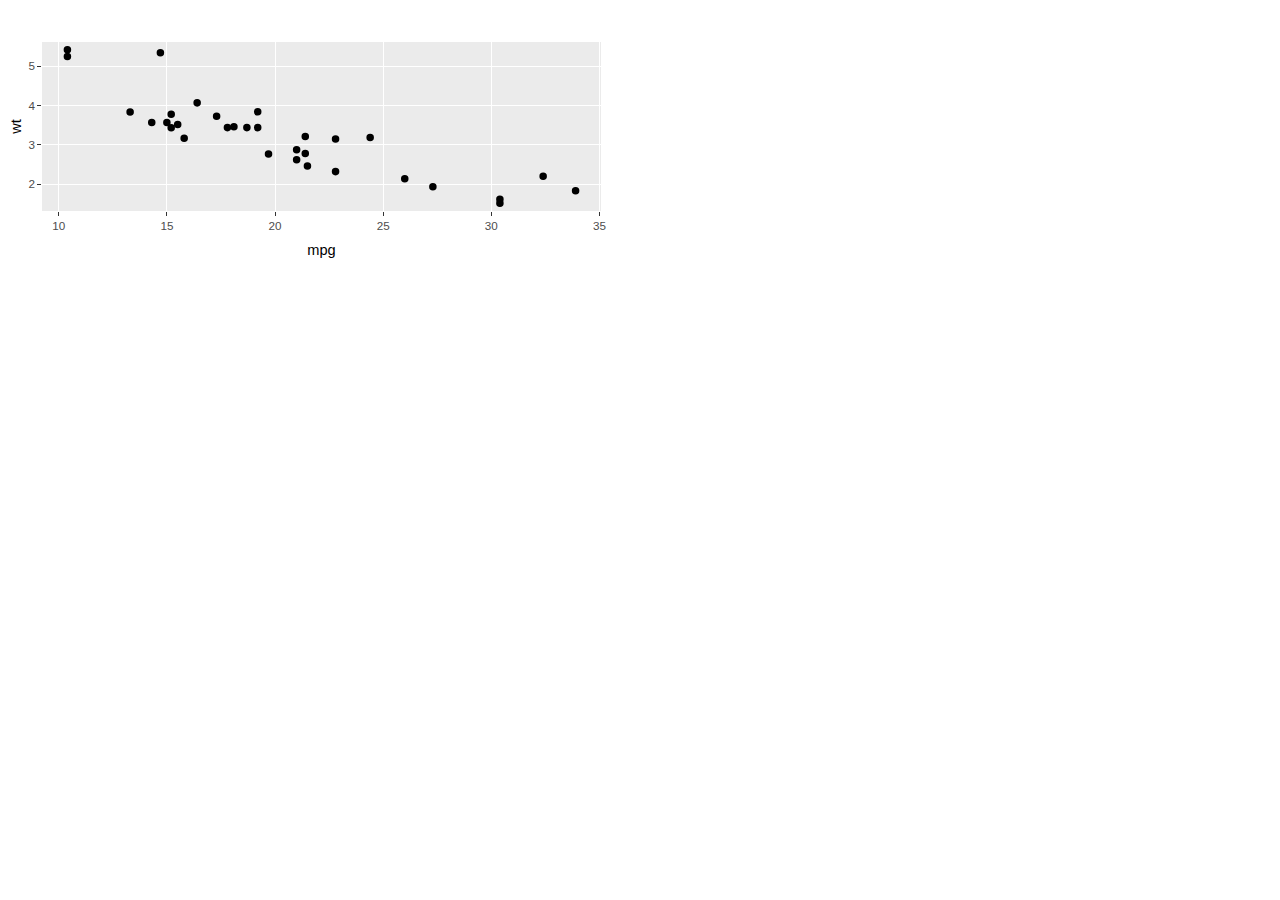
<file: widgets/plotly_figure.html>
<!DOCTYPE html>
<html>
<head>
<meta charset="utf-8"/>
<script src="lib/htmlwidgets/htmlwidgets.js"></script>
<script src="lib/plotly-binding/plotly.js"></script>
<script src="lib/typedarray/typedarray.min.js"></script>
<script src="lib/jquery/jquery.min.js"></script>
<link href="lib/crosstalk/css/crosstalk.css" rel="stylesheet" />
<script src="lib/crosstalk/js/crosstalk.min.js"></script>
<link href="lib/plotly-htmlwidgets-css/plotly-htmlwidgets.css" rel="stylesheet" />
<script src="lib/plotly-main/plotly-latest.min.js"></script>

</head>
<body style="background-color:white;">
<div id="htmlwidget-d1f9d4906f02c53f5fa3" style="width:600px;height:250px;" class="plotly html-widget"></div>
<script type="application/json" data-for="htmlwidget-d1f9d4906f02c53f5fa3">{"x":{"data":[{"x":[21,21,22.8,21.4,18.7,18.1,14.3,24.4,22.8,19.2,17.8,16.4,17.3,15.2,10.4,10.4,14.7,32.4,30.4,33.9,21.5,15.5,15.2,13.3,19.2,27.3,26,30.4,15.8,19.7,15,21.4],"y":[2.62,2.875,2.32,3.215,3.44,3.46,3.57,3.19,3.15,3.44,3.44,4.07,3.73,3.78,5.25,5.424,5.345,2.2,1.615,1.835,2.465,3.52,3.435,3.84,3.845,1.935,2.14,1.513,3.17,2.77,3.57,2.78],"text":["mpg: 21.0<br />wt: 2.620","mpg: 21.0<br />wt: 2.875","mpg: 22.8<br />wt: 2.320","mpg: 21.4<br />wt: 3.215","mpg: 18.7<br />wt: 3.440","mpg: 18.1<br />wt: 3.460","mpg: 14.3<br />wt: 3.570","mpg: 24.4<br />wt: 3.190","mpg: 22.8<br />wt: 3.150","mpg: 19.2<br />wt: 3.440","mpg: 17.8<br />wt: 3.440","mpg: 16.4<br />wt: 4.070","mpg: 17.3<br />wt: 3.730","mpg: 15.2<br />wt: 3.780","mpg: 10.4<br />wt: 5.250","mpg: 10.4<br />wt: 5.424","mpg: 14.7<br />wt: 5.345","mpg: 32.4<br />wt: 2.200","mpg: 30.4<br />wt: 1.615","mpg: 33.9<br />wt: 1.835","mpg: 21.5<br />wt: 2.465","mpg: 15.5<br />wt: 3.520","mpg: 15.2<br />wt: 3.435","mpg: 13.3<br />wt: 3.840","mpg: 19.2<br />wt: 3.845","mpg: 27.3<br />wt: 1.935","mpg: 26.0<br />wt: 2.140","mpg: 30.4<br />wt: 1.513","mpg: 15.8<br />wt: 3.170","mpg: 19.7<br />wt: 2.770","mpg: 15.0<br />wt: 3.570","mpg: 21.4<br />wt: 2.780"],"type":"scatter","mode":"markers","marker":{"autocolorscale":false,"color":"rgba(0,0,0,1)","opacity":1,"size":5.66929133858268,"symbol":"circle","line":{"width":1.88976377952756,"color":"rgba(0,0,0,1)"}},"hoveron":"points","showlegend":false,"xaxis":"x","yaxis":"y","hoverinfo":"text","frame":null}],"layout":{"margin":{"t":33.5342465753425,"r":7.30593607305936,"b":47.4885844748859,"l":31.4155251141553},"plot_bgcolor":"rgba(235,235,235,1)","paper_bgcolor":"rgba(255,255,255,1)","font":{"color":"rgba(0,0,0,1)","family":"","size":14.6118721461187},"xaxis":{"domain":[0,1],"automargin":true,"type":"linear","autorange":false,"range":[9.225,35.075],"tickmode":"array","ticktext":["10","15","20","25","30","35"],"tickvals":[10,15,20,25,30,35],"categoryorder":"array","categoryarray":["10","15","20","25","30","35"],"nticks":null,"ticks":"outside","tickcolor":"rgba(51,51,51,1)","ticklen":3.65296803652968,"tickwidth":0.66417600664176,"showticklabels":true,"tickfont":{"color":"rgba(77,77,77,1)","family":"","size":11.689497716895},"tickangle":-0,"showline":false,"linecolor":null,"linewidth":0,"showgrid":true,"gridcolor":"rgba(255,255,255,1)","gridwidth":0.66417600664176,"zeroline":false,"anchor":"y","title":"mpg","titlefont":{"color":"rgba(0,0,0,1)","family":"","size":14.6118721461187},"hoverformat":".2f"},"yaxis":{"domain":[0,1],"automargin":true,"type":"linear","autorange":false,"range":[1.31745,5.61955],"tickmode":"array","ticktext":["2","3","4","5"],"tickvals":[2,3,4,5],"categoryorder":"array","categoryarray":["2","3","4","5"],"nticks":null,"ticks":"outside","tickcolor":"rgba(51,51,51,1)","ticklen":3.65296803652968,"tickwidth":0.66417600664176,"showticklabels":true,"tickfont":{"color":"rgba(77,77,77,1)","family":"","size":11.689497716895},"tickangle":-0,"showline":false,"linecolor":null,"linewidth":0,"showgrid":true,"gridcolor":"rgba(255,255,255,1)","gridwidth":0.66417600664176,"zeroline":false,"anchor":"x","title":"wt","titlefont":{"color":"rgba(0,0,0,1)","family":"","size":14.6118721461187},"hoverformat":".2f"},"shapes":[{"type":"rect","fillcolor":null,"line":{"color":null,"width":0,"linetype":[]},"yref":"paper","xref":"paper","x0":0,"x1":1,"y0":0,"y1":1}],"showlegend":false,"legend":{"bgcolor":"rgba(255,255,255,1)","bordercolor":"transparent","borderwidth":1.88976377952756,"font":{"color":"rgba(0,0,0,1)","family":"","size":11.689497716895}},"hovermode":"closest","width":600,"height":250,"barmode":"relative"},"config":{"doubleClick":"reset","modeBarButtonsToAdd":[{"name":"Collaborate","icon":{"width":1000,"ascent":500,"descent":-50,"path":"M487 375c7-10 9-23 5-36l-79-259c-3-12-11-23-22-31-11-8-22-12-35-12l-263 0c-15 0-29 5-43 15-13 10-23 23-28 37-5 13-5 25-1 37 0 0 0 3 1 7 1 5 1 8 1 11 0 2 0 4-1 6 0 3-1 5-1 6 1 2 2 4 3 6 1 2 2 4 4 6 2 3 4 5 5 7 5 7 9 16 13 26 4 10 7 19 9 26 0 2 0 5 0 9-1 4-1 6 0 8 0 2 2 5 4 8 3 3 5 5 5 7 4 6 8 15 12 26 4 11 7 19 7 26 1 1 0 4 0 9-1 4-1 7 0 8 1 2 3 5 6 8 4 4 6 6 6 7 4 5 8 13 13 24 4 11 7 20 7 28 1 1 0 4 0 7-1 3-1 6-1 7 0 2 1 4 3 6 1 1 3 4 5 6 2 3 3 5 5 6 1 2 3 5 4 9 2 3 3 7 5 10 1 3 2 6 4 10 2 4 4 7 6 9 2 3 4 5 7 7 3 2 7 3 11 3 3 0 8 0 13-1l0-1c7 2 12 2 14 2l218 0c14 0 25-5 32-16 8-10 10-23 6-37l-79-259c-7-22-13-37-20-43-7-7-19-10-37-10l-248 0c-5 0-9-2-11-5-2-3-2-7 0-12 4-13 18-20 41-20l264 0c5 0 10 2 16 5 5 3 8 6 10 11l85 282c2 5 2 10 2 17 7-3 13-7 17-13z m-304 0c-1-3-1-5 0-7 1-1 3-2 6-2l174 0c2 0 4 1 7 2 2 2 4 4 5 7l6 18c0 3 0 5-1 7-1 1-3 2-6 2l-173 0c-3 0-5-1-8-2-2-2-4-4-4-7z m-24-73c-1-3-1-5 0-7 2-2 3-2 6-2l174 0c2 0 5 0 7 2 3 2 4 4 5 7l6 18c1 2 0 5-1 6-1 2-3 3-5 3l-174 0c-3 0-5-1-7-3-3-1-4-4-5-6z"},"click":"function(gd) { \n        // is this being viewed in RStudio?\n        if (location.search == '?viewer_pane=1') {\n          alert('To learn about plotly for collaboration, visit:\\n https://cpsievert.github.io/plotly_book/plot-ly-for-collaboration.html');\n        } else {\n          window.open('https://cpsievert.github.io/plotly_book/plot-ly-for-collaboration.html', '_blank');\n        }\n      }"}],"cloud":false},"source":"A","attrs":{"36e82113cb1":{"x":{},"y":{},"type":"scatter"}},"cur_data":"36e82113cb1","visdat":{"36e82113cb1":["function (y) ","x"]},"highlight":{"on":"plotly_click","persistent":false,"dynamic":false,"selectize":false,"opacityDim":0.2,"selected":{"opacity":1},"debounce":0},"base_url":"https://plot.ly"},"evals":["config.modeBarButtonsToAdd.0.click"],"jsHooks":[]}</script>
</body>
</html>
</file>
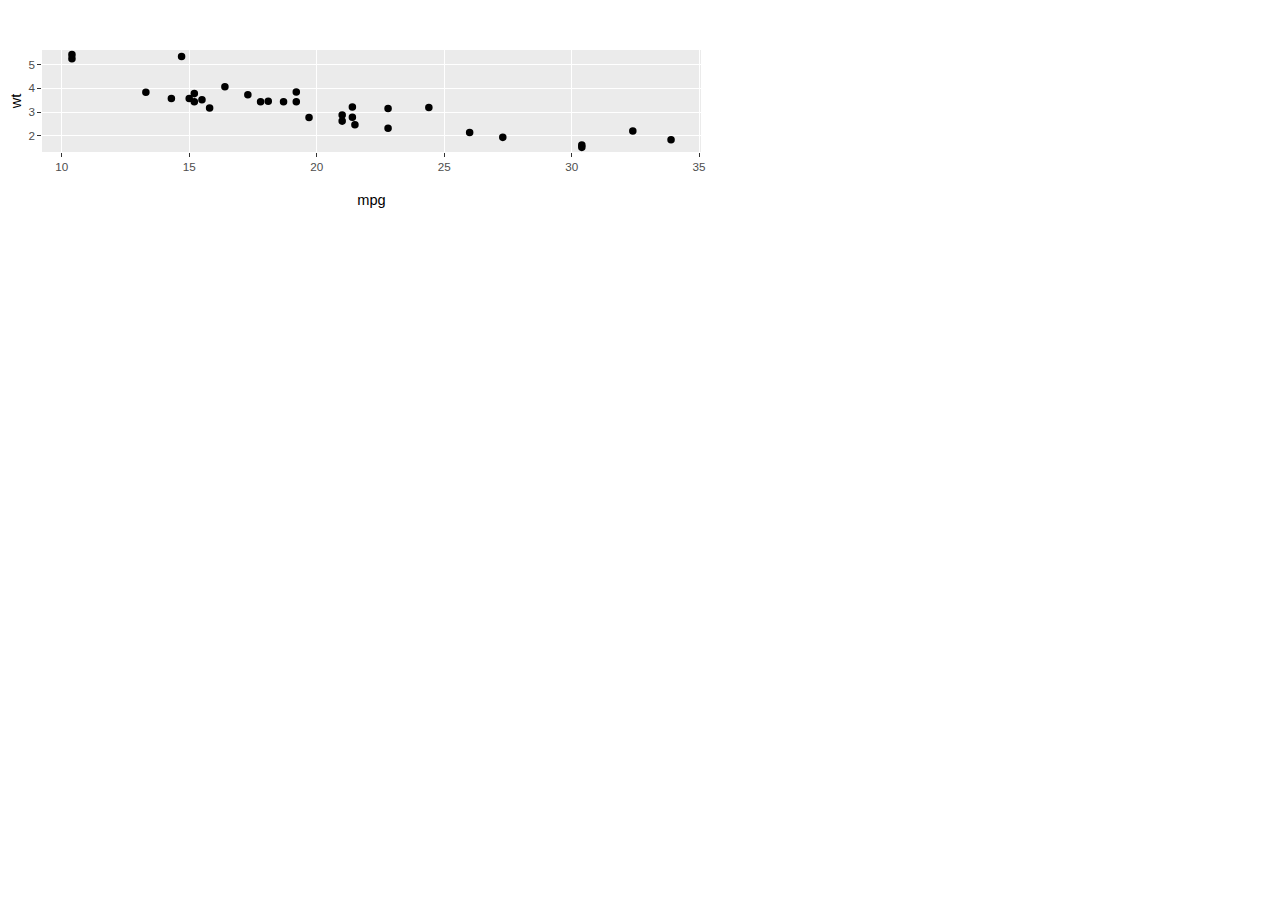
<file: docs/widgets/plotly_figure.html>
<!DOCTYPE html>
<html>
<head>
<meta charset="utf-8"/>
<script src="lib/htmlwidgets/htmlwidgets.js"></script>
<script src="lib/plotly-binding/plotly.js"></script>
<script src="lib/typedarray/typedarray.min.js"></script>
<script src="lib/jquery/jquery.min.js"></script>
<link href="lib/crosstalk/css/crosstalk.css" rel="stylesheet" />
<script src="lib/crosstalk/js/crosstalk.min.js"></script>
<link href="lib/plotly-htmlwidgets-css/plotly-htmlwidgets.css" rel="stylesheet" />
<script src="lib/plotly-main/plotly-latest.min.js"></script>

</head>
<body style="background-color:white;">
<div id="htmlwidget-776a636a5053aa2761ec" style="width:700px;height:200px;" class="plotly html-widget"></div>
<script type="application/json" data-for="htmlwidget-776a636a5053aa2761ec">{"x":{"data":[{"x":[21,21,22.8,21.4,18.7,18.1,14.3,24.4,22.8,19.2,17.8,16.4,17.3,15.2,10.4,10.4,14.7,32.4,30.4,33.9,21.5,15.5,15.2,13.3,19.2,27.3,26,30.4,15.8,19.7,15,21.4],"y":[2.62,2.875,2.32,3.215,3.44,3.46,3.57,3.19,3.15,3.44,3.44,4.07,3.73,3.78,5.25,5.424,5.345,2.2,1.615,1.835,2.465,3.52,3.435,3.84,3.845,1.935,2.14,1.513,3.17,2.77,3.57,2.78],"text":["mpg: 21.0<br />wt: 2.620","mpg: 21.0<br />wt: 2.875","mpg: 22.8<br />wt: 2.320","mpg: 21.4<br />wt: 3.215","mpg: 18.7<br />wt: 3.440","mpg: 18.1<br />wt: 3.460","mpg: 14.3<br />wt: 3.570","mpg: 24.4<br />wt: 3.190","mpg: 22.8<br />wt: 3.150","mpg: 19.2<br />wt: 3.440","mpg: 17.8<br />wt: 3.440","mpg: 16.4<br />wt: 4.070","mpg: 17.3<br />wt: 3.730","mpg: 15.2<br />wt: 3.780","mpg: 10.4<br />wt: 5.250","mpg: 10.4<br />wt: 5.424","mpg: 14.7<br />wt: 5.345","mpg: 32.4<br />wt: 2.200","mpg: 30.4<br />wt: 1.615","mpg: 33.9<br />wt: 1.835","mpg: 21.5<br />wt: 2.465","mpg: 15.5<br />wt: 3.520","mpg: 15.2<br />wt: 3.435","mpg: 13.3<br />wt: 3.840","mpg: 19.2<br />wt: 3.845","mpg: 27.3<br />wt: 1.935","mpg: 26.0<br />wt: 2.140","mpg: 30.4<br />wt: 1.513","mpg: 15.8<br />wt: 3.170","mpg: 19.7<br />wt: 2.770","mpg: 15.0<br />wt: 3.570","mpg: 21.4<br />wt: 2.780"],"type":"scatter","mode":"markers","marker":{"autocolorscale":false,"color":"rgba(0,0,0,1)","opacity":1,"size":5.66929133858268,"symbol":"circle","line":{"width":1.88976377952756,"color":"rgba(0,0,0,1)"}},"hoveron":"points","showlegend":false,"xaxis":"x","yaxis":"y","hoverinfo":"text","frame":null}],"layout":{"margin":{"t":41.5707762557078,"r":7.30593607305936,"b":55.5251141552512,"l":31.4155251141553},"plot_bgcolor":"rgba(235,235,235,1)","paper_bgcolor":"rgba(255,255,255,1)","font":{"color":"rgba(0,0,0,1)","family":"","size":14.6118721461187},"xaxis":{"domain":[0,1],"automargin":true,"type":"linear","autorange":false,"range":[9.225,35.075],"tickmode":"array","ticktext":["10","15","20","25","30","35"],"tickvals":[10,15,20,25,30,35],"categoryorder":"array","categoryarray":["10","15","20","25","30","35"],"nticks":null,"ticks":"outside","tickcolor":"rgba(51,51,51,1)","ticklen":3.65296803652968,"tickwidth":0.66417600664176,"showticklabels":true,"tickfont":{"color":"rgba(77,77,77,1)","family":"","size":11.689497716895},"tickangle":-0,"showline":false,"linecolor":null,"linewidth":0,"showgrid":true,"gridcolor":"rgba(255,255,255,1)","gridwidth":0.66417600664176,"zeroline":false,"anchor":"y","title":"mpg","titlefont":{"color":"rgba(0,0,0,1)","family":"","size":14.6118721461187},"hoverformat":".2f"},"yaxis":{"domain":[0,1],"automargin":true,"type":"linear","autorange":false,"range":[1.31745,5.61955],"tickmode":"array","ticktext":["2","3","4","5"],"tickvals":[2,3,4,5],"categoryorder":"array","categoryarray":["2","3","4","5"],"nticks":null,"ticks":"outside","tickcolor":"rgba(51,51,51,1)","ticklen":3.65296803652968,"tickwidth":0.66417600664176,"showticklabels":true,"tickfont":{"color":"rgba(77,77,77,1)","family":"","size":11.689497716895},"tickangle":-0,"showline":false,"linecolor":null,"linewidth":0,"showgrid":true,"gridcolor":"rgba(255,255,255,1)","gridwidth":0.66417600664176,"zeroline":false,"anchor":"x","title":"wt","titlefont":{"color":"rgba(0,0,0,1)","family":"","size":14.6118721461187},"hoverformat":".2f"},"shapes":[{"type":"rect","fillcolor":null,"line":{"color":null,"width":0,"linetype":[]},"yref":"paper","xref":"paper","x0":0,"x1":1,"y0":0,"y1":1}],"showlegend":false,"legend":{"bgcolor":"rgba(255,255,255,1)","bordercolor":"transparent","borderwidth":1.88976377952756,"font":{"color":"rgba(0,0,0,1)","family":"","size":11.689497716895}},"hovermode":"closest","width":700,"height":200,"barmode":"relative"},"config":{"doubleClick":"reset","modeBarButtonsToAdd":[{"name":"Collaborate","icon":{"width":1000,"ascent":500,"descent":-50,"path":"M487 375c7-10 9-23 5-36l-79-259c-3-12-11-23-22-31-11-8-22-12-35-12l-263 0c-15 0-29 5-43 15-13 10-23 23-28 37-5 13-5 25-1 37 0 0 0 3 1 7 1 5 1 8 1 11 0 2 0 4-1 6 0 3-1 5-1 6 1 2 2 4 3 6 1 2 2 4 4 6 2 3 4 5 5 7 5 7 9 16 13 26 4 10 7 19 9 26 0 2 0 5 0 9-1 4-1 6 0 8 0 2 2 5 4 8 3 3 5 5 5 7 4 6 8 15 12 26 4 11 7 19 7 26 1 1 0 4 0 9-1 4-1 7 0 8 1 2 3 5 6 8 4 4 6 6 6 7 4 5 8 13 13 24 4 11 7 20 7 28 1 1 0 4 0 7-1 3-1 6-1 7 0 2 1 4 3 6 1 1 3 4 5 6 2 3 3 5 5 6 1 2 3 5 4 9 2 3 3 7 5 10 1 3 2 6 4 10 2 4 4 7 6 9 2 3 4 5 7 7 3 2 7 3 11 3 3 0 8 0 13-1l0-1c7 2 12 2 14 2l218 0c14 0 25-5 32-16 8-10 10-23 6-37l-79-259c-7-22-13-37-20-43-7-7-19-10-37-10l-248 0c-5 0-9-2-11-5-2-3-2-7 0-12 4-13 18-20 41-20l264 0c5 0 10 2 16 5 5 3 8 6 10 11l85 282c2 5 2 10 2 17 7-3 13-7 17-13z m-304 0c-1-3-1-5 0-7 1-1 3-2 6-2l174 0c2 0 4 1 7 2 2 2 4 4 5 7l6 18c0 3 0 5-1 7-1 1-3 2-6 2l-173 0c-3 0-5-1-8-2-2-2-4-4-4-7z m-24-73c-1-3-1-5 0-7 2-2 3-2 6-2l174 0c2 0 5 0 7 2 3 2 4 4 5 7l6 18c1 2 0 5-1 6-1 2-3 3-5 3l-174 0c-3 0-5-1-7-3-3-1-4-4-5-6z"},"click":"function(gd) { \n        // is this being viewed in RStudio?\n        if (location.search == '?viewer_pane=1') {\n          alert('To learn about plotly for collaboration, visit:\\n https://cpsievert.github.io/plotly_book/plot-ly-for-collaboration.html');\n        } else {\n          window.open('https://cpsievert.github.io/plotly_book/plot-ly-for-collaboration.html', '_blank');\n        }\n      }"}],"cloud":false},"source":"A","attrs":{"3abc6b2f29da":{"x":{},"y":{},"type":"scatter"}},"cur_data":"3abc6b2f29da","visdat":{"3abc6b2f29da":["function (y) ","x"]},"highlight":{"on":"plotly_click","persistent":false,"dynamic":false,"selectize":false,"opacityDim":0.2,"selected":{"opacity":1},"debounce":0},"base_url":"https://plot.ly"},"evals":["config.modeBarButtonsToAdd.0.click"],"jsHooks":[]}</script>
</body>
</html>
</file>
<file: libs/remark-css/default.css>
a, a > code {
  color: rgb(249, 38, 114);
  text-decoration: none;
}
.footnote {
  position: absolute;
  bottom: 3em;
  padding-right: 4em;
  font-size: 90%;
}
.remark-code-line-highlighted     { background-color: #ffff88; }

.inverse {
  background-color: #272822;
  color: #d6d6d6;
  text-shadow: 0 0 20px #333;
}
.inverse h1, .inverse h2, .inverse h3 {
  color: #f3f3f3;
}
/* Two-column layout */
.left-column {
  color: #777;
  width: 20%;
  height: 92%;
  float: left;
}
.left-column h2:last-of-type, .left-column h3:last-child {
  color: #000;
}
.right-column {
  width: 75%;
  float: right;
  padding-top: 1em;
}
.pull-left {
  float: left;
  width: 47%;
}
.pull-right {
  float: right;
  width: 47%;
}
.pull-right ~ * {
  clear: both;
}
img, video, iframe {
  max-width: 100%;
}
blockquote {
  border-left: solid 5px lightgray;
  padding-left: 1em;
}
.remark-slide table {
  margin: auto;
  border-top: 1px solid #666;
  border-bottom: 1px solid #666;
}
.remark-slide table thead th { border-bottom: 1px solid #ddd; }
th, td { padding: 5px; }
.remark-slide thead, .remark-slide tfoot, .remark-slide tr:nth-child(even) { background: #eee }

@page { margin: 0; }
@media print {
  .remark-slide-scaler {
    width: 100% !important;
    height: 100% !important;
    transform: scale(1) !important;
    top: 0 !important;
    left: 0 !important;
  }
}
</file>
<file: libs/remark-css/default-fonts.css>
@import url(https://fonts.googleapis.com/css?family=Yanone+Kaffeesatz);
@import url(https://fonts.googleapis.com/css?family=Droid+Serif:400,700,400italic);
@import url(https://fonts.googleapis.com/css?family=Source+Code+Pro:400,700);

body { font-family: 'Droid Serif', 'Palatino Linotype', 'Book Antiqua', Palatino, 'Microsoft YaHei', 'Songti SC', serif; }
h1, h2, h3 {
  font-family: 'Yanone Kaffeesatz';
  font-weight: normal;
}
.remark-code, .remark-inline-code { font-family: 'Source Code Pro', 'Lucida Console', Monaco, monospace; }
</file>
<file: docs/libs/remark-css/default.css>
a, a > code {
  color: rgb(249, 38, 114);
  text-decoration: none;
}
.footnote {
  position: absolute;
  bottom: 3em;
  padding-right: 4em;
  font-size: 90%;
}
.remark-code-line-highlighted     { background-color: #ffff88; }

.inverse {
  background-color: #272822;
  color: #d6d6d6;
  text-shadow: 0 0 20px #333;
}
.inverse h1, .inverse h2, .inverse h3 {
  color: #f3f3f3;
}
/* Two-column layout */
.left-column {
  color: #777;
  width: 20%;
  height: 92%;
  float: left;
}
.left-column h2:last-of-type, .left-column h3:last-child {
  color: #000;
}
.right-column {
  width: 75%;
  float: right;
  padding-top: 1em;
}
.pull-left {
  float: left;
  width: 47%;
}
.pull-right {
  float: right;
  width: 47%;
}
.pull-right ~ * {
  clear: both;
}
img, video, iframe {
  max-width: 100%;
}
blockquote {
  border-left: solid 5px lightgray;
  padding-left: 1em;
}
.remark-slide table {
  margin: auto;
  border-top: 1px solid #666;
  border-bottom: 1px solid #666;
}
.remark-slide table thead th { border-bottom: 1px solid #ddd; }
th, td { padding: 5px; }
.remark-slide thead, .remark-slide tfoot, .remark-slide tr:nth-child(even) { background: #eee }

@page { margin: 0; }
@media print {
  .remark-slide-scaler {
    width: 100% !important;
    height: 100% !important;
    transform: scale(1) !important;
    top: 0 !important;
    left: 0 !important;
  }
}
</file>
<file: docs/libs/remark-css/default-fonts.css>
@import url(https://fonts.googleapis.com/css?family=Yanone+Kaffeesatz);
@import url(https://fonts.googleapis.com/css?family=Droid+Serif:400,700,400italic);
@import url(https://fonts.googleapis.com/css?family=Source+Code+Pro:400,700);

body { font-family: 'Droid Serif', 'Palatino Linotype', 'Book Antiqua', Palatino, 'Microsoft YaHei', 'Songti SC', serif; }
h1, h2, h3 {
  font-family: 'Yanone Kaffeesatz';
  font-weight: normal;
}
.remark-code, .remark-inline-code { font-family: 'Source Code Pro', 'Lucida Console', Monaco, monospace; }
</file>
<file: docs/libs/datatables-css/datatables-crosstalk.css>
.dt-crosstalk-fade {
  opacity: 0.2;
}

html body div.DTS div.dataTables_scrollBody {
  background: none;
}
</file>
<file: docs/libs/crosstalk/css/crosstalk.css>
/* Adjust margins outwards, so column contents line up with the edges of the
   parent of container-fluid. */
.container-fluid.crosstalk-bscols {
  margin-left: -30px;
  margin-right: -30px;
  white-space: normal;
}

/* But don't adjust the margins outwards if we're directly under the body,
   i.e. we were the top-level of something at the console. */
body > .container-fluid.crosstalk-bscols {
  margin-left: auto;
  margin-right: auto;
}

.crosstalk-input-checkboxgroup .crosstalk-options-group .crosstalk-options-column {
  display: inline-block;
  padding-right: 12px;
  vertical-align: top;
}

@media only screen and (max-width:480px) {
  .crosstalk-input-checkboxgroup .crosstalk-options-group .crosstalk-options-column {
    display: block;
    padding-right: inherit;
  }
}
</file>
<file: widgets/lib/crosstalk/css/crosstalk.css>
/* Adjust margins outwards, so column contents line up with the edges of the
   parent of container-fluid. */
.container-fluid.crosstalk-bscols {
  margin-left: -30px;
  margin-right: -30px;
  white-space: normal;
}

/* But don't adjust the margins outwards if we're directly under the body,
   i.e. we were the top-level of something at the console. */
body > .container-fluid.crosstalk-bscols {
  margin-left: auto;
  margin-right: auto;
}

.crosstalk-input-checkboxgroup .crosstalk-options-group .crosstalk-options-column {
  display: inline-block;
  padding-right: 12px;
  vertical-align: top;
}

@media only screen and (max-width:480px) {
  .crosstalk-input-checkboxgroup .crosstalk-options-group .crosstalk-options-column {
    display: block;
    padding-right: inherit;
  }
}
</file>
<file: widgets/lib/plotly-htmlwidgets-css/plotly-htmlwidgets.css>
/*
just here so that plotly works
correctly with ioslides.
see https://github.com/ropensci/plotly/issues/463
*/

slide:not(.current) .plotly.html-widget{
  display: none;
}
</file>
<file: docs/widgets/lib/crosstalk/css/crosstalk.css>
/* Adjust margins outwards, so column contents line up with the edges of the
   parent of container-fluid. */
.container-fluid.crosstalk-bscols {
  margin-left: -30px;
  margin-right: -30px;
  white-space: normal;
}

/* But don't adjust the margins outwards if we're directly under the body,
   i.e. we were the top-level of something at the console. */
body > .container-fluid.crosstalk-bscols {
  margin-left: auto;
  margin-right: auto;
}

.crosstalk-input-checkboxgroup .crosstalk-options-group .crosstalk-options-column {
  display: inline-block;
  padding-right: 12px;
  vertical-align: top;
}

@media only screen and (max-width:480px) {
  .crosstalk-input-checkboxgroup .crosstalk-options-group .crosstalk-options-column {
    display: block;
    padding-right: inherit;
  }
}
</file>
<file: docs/widgets/lib/plotly-htmlwidgets-css/plotly-htmlwidgets.css>
/*
just here so that plotly works
correctly with ioslides.
see https://github.com/ropensci/plotly/issues/463
*/

slide:not(.current) .plotly.html-widget{
  display: none;
}
</file>
